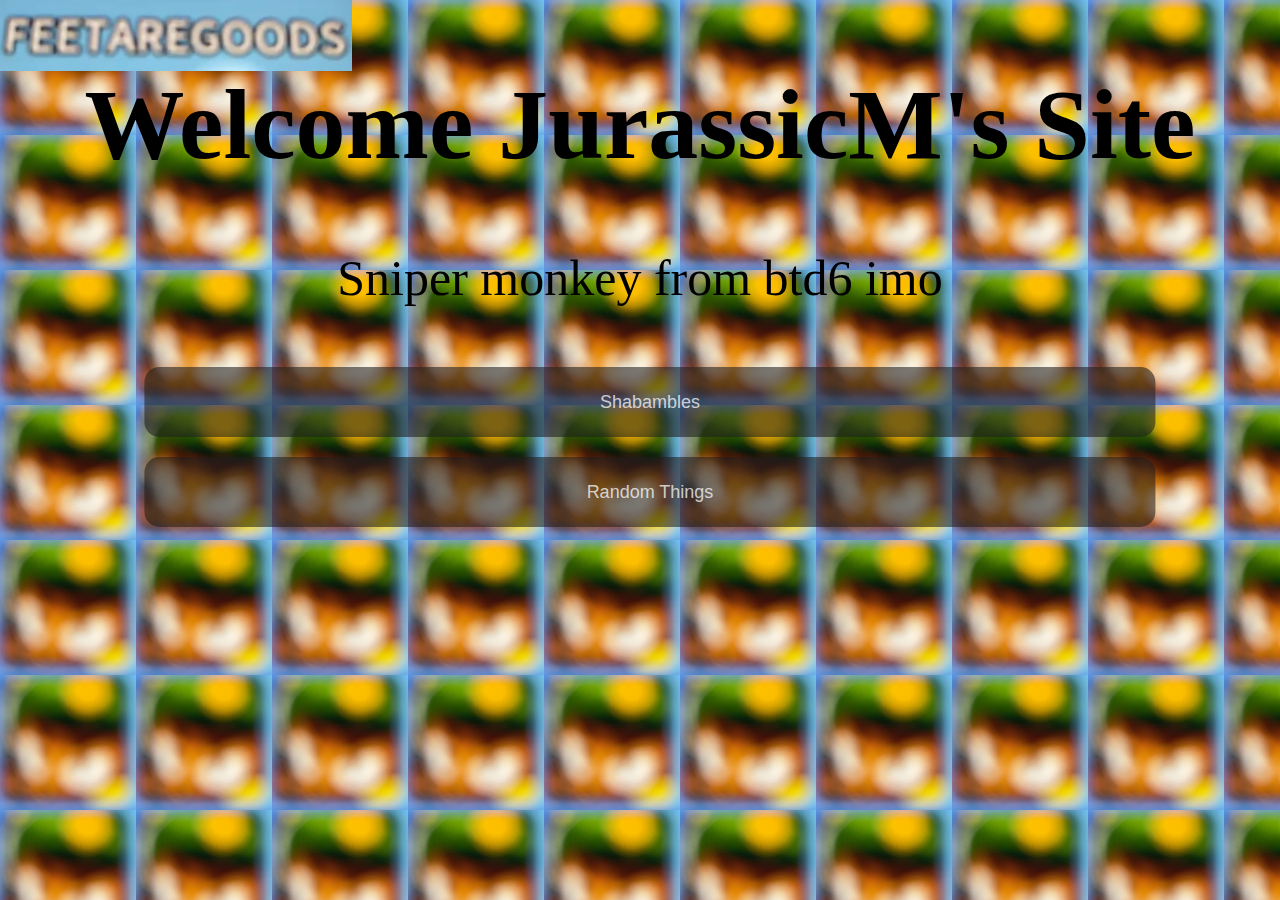
<file: index.html>
<!DOCTYPE html>
<html lang="en">
<meta charset="UTF-8">
       
<title>bananan man land sand</title>
<link rel="icon" type="image/x-icon" href="./sniper.png">
<link rel="stylesheet" href="/style.css">

  <img src="./feet.png" class="leftcorner">
       
  <h1 style="text-align: center;">Welcome JurassicM's Site</h1>                                                                
       
 <p style="text-align: center;">
    Sniper monkey from btd6 imo <br>
 </p>

 <div>
    <a href="./1.html">
    <button class="menuITEMS">Shabambles</button>
    </a>

    <a href="./2.html">
        <button class="menuITEMS">Random Things</button>
    </a>
 </div>

</html>
</file>
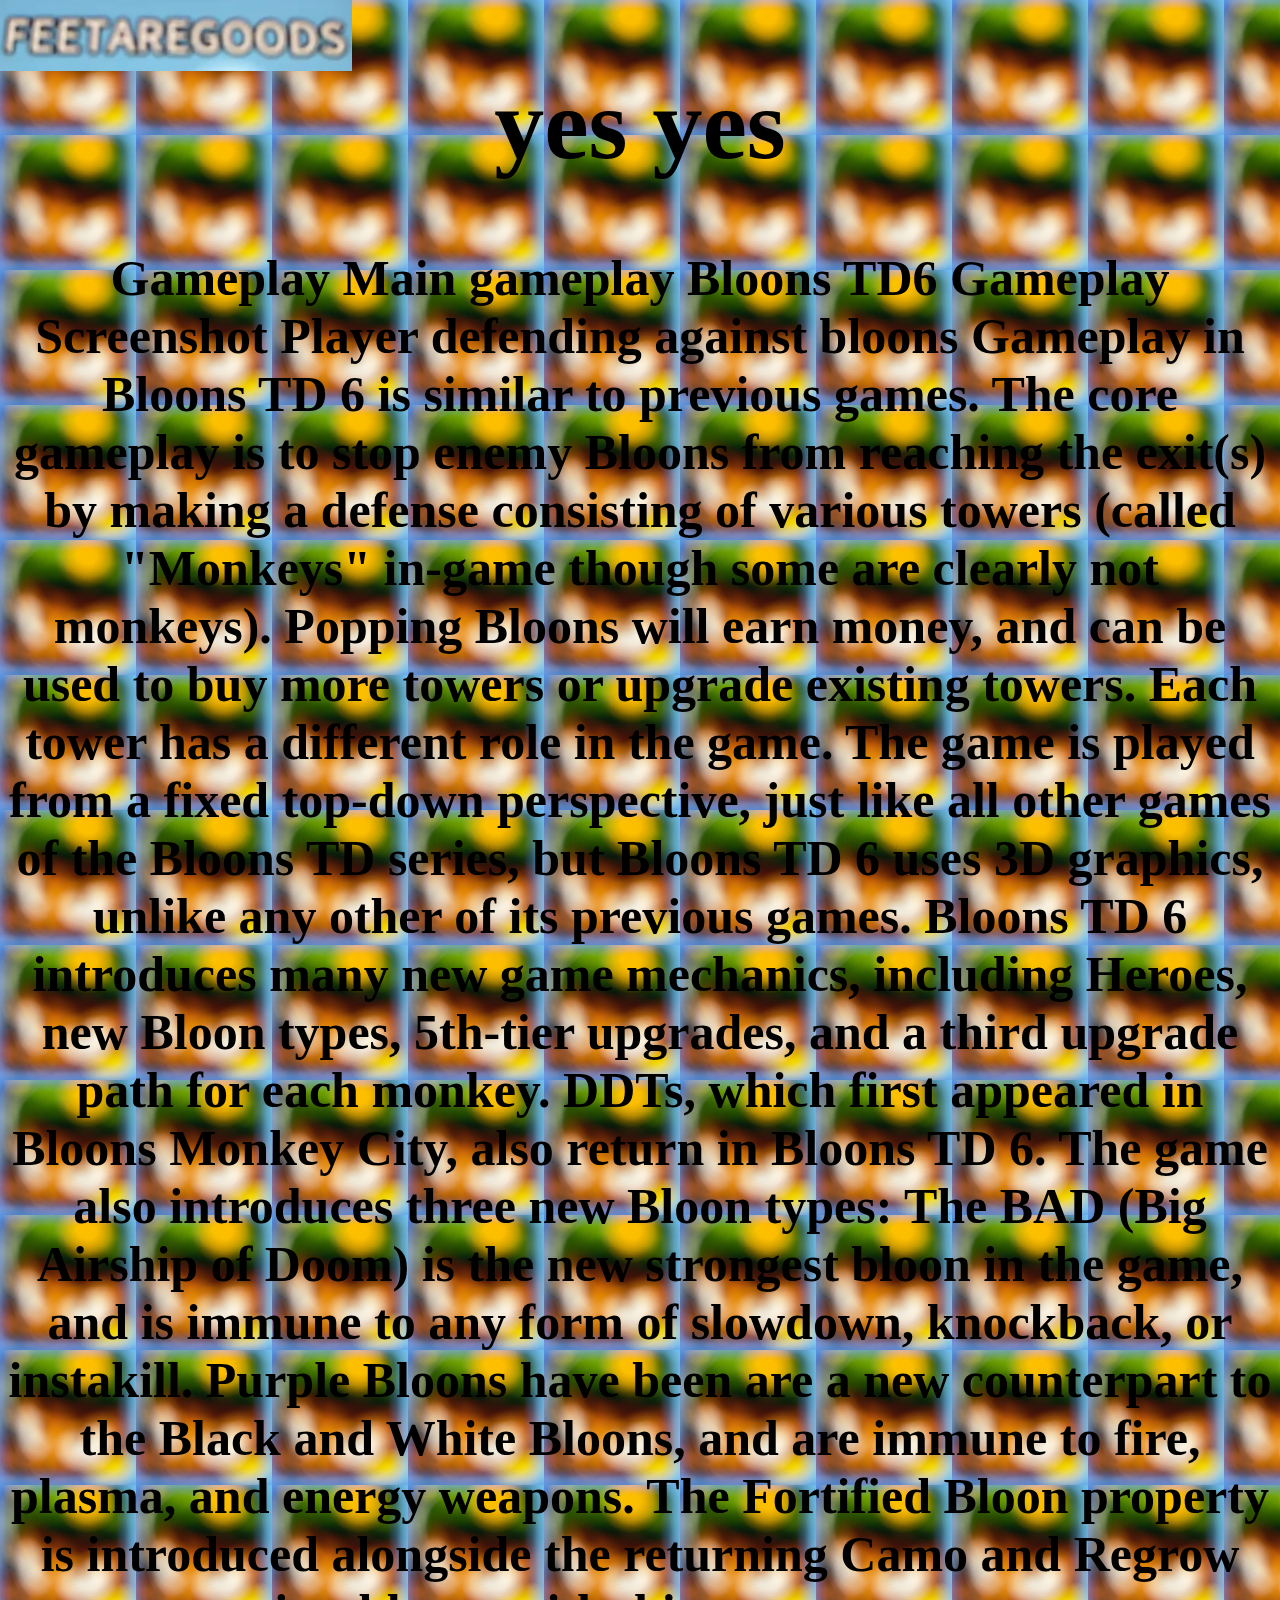
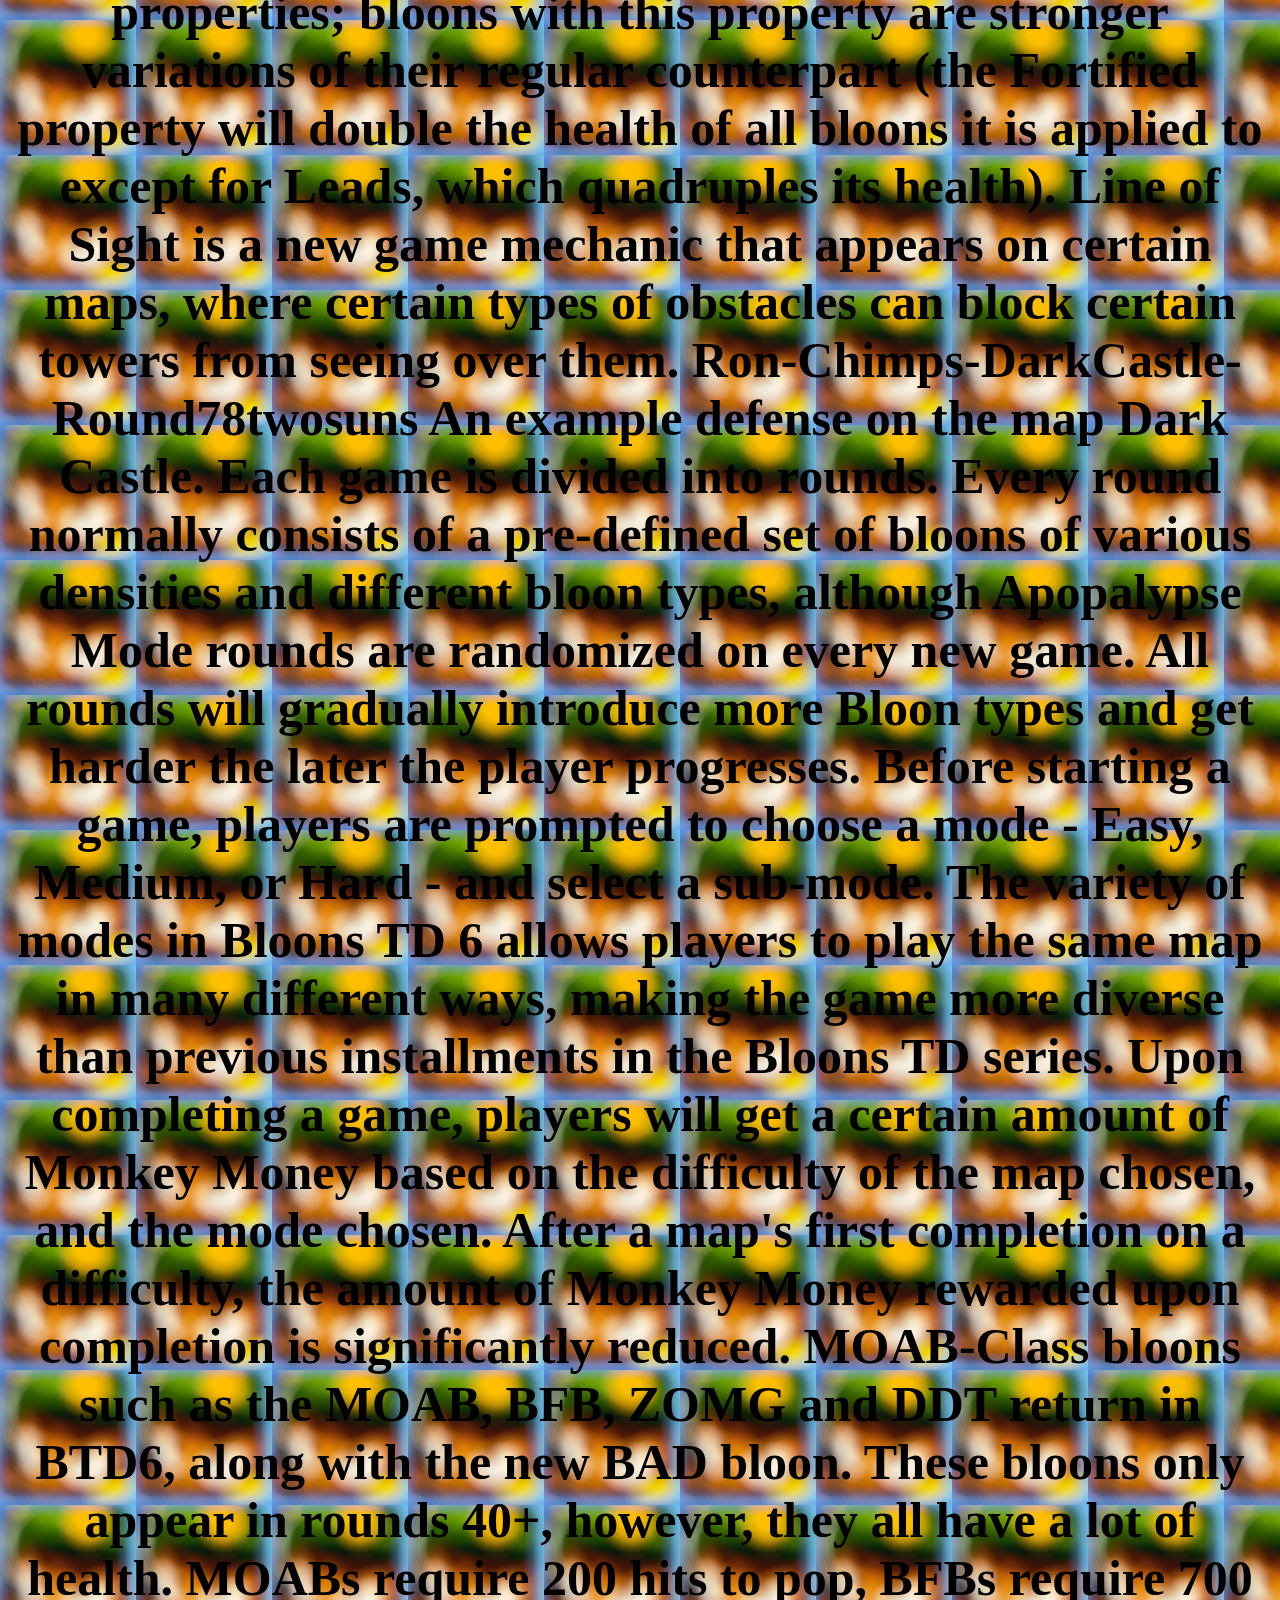
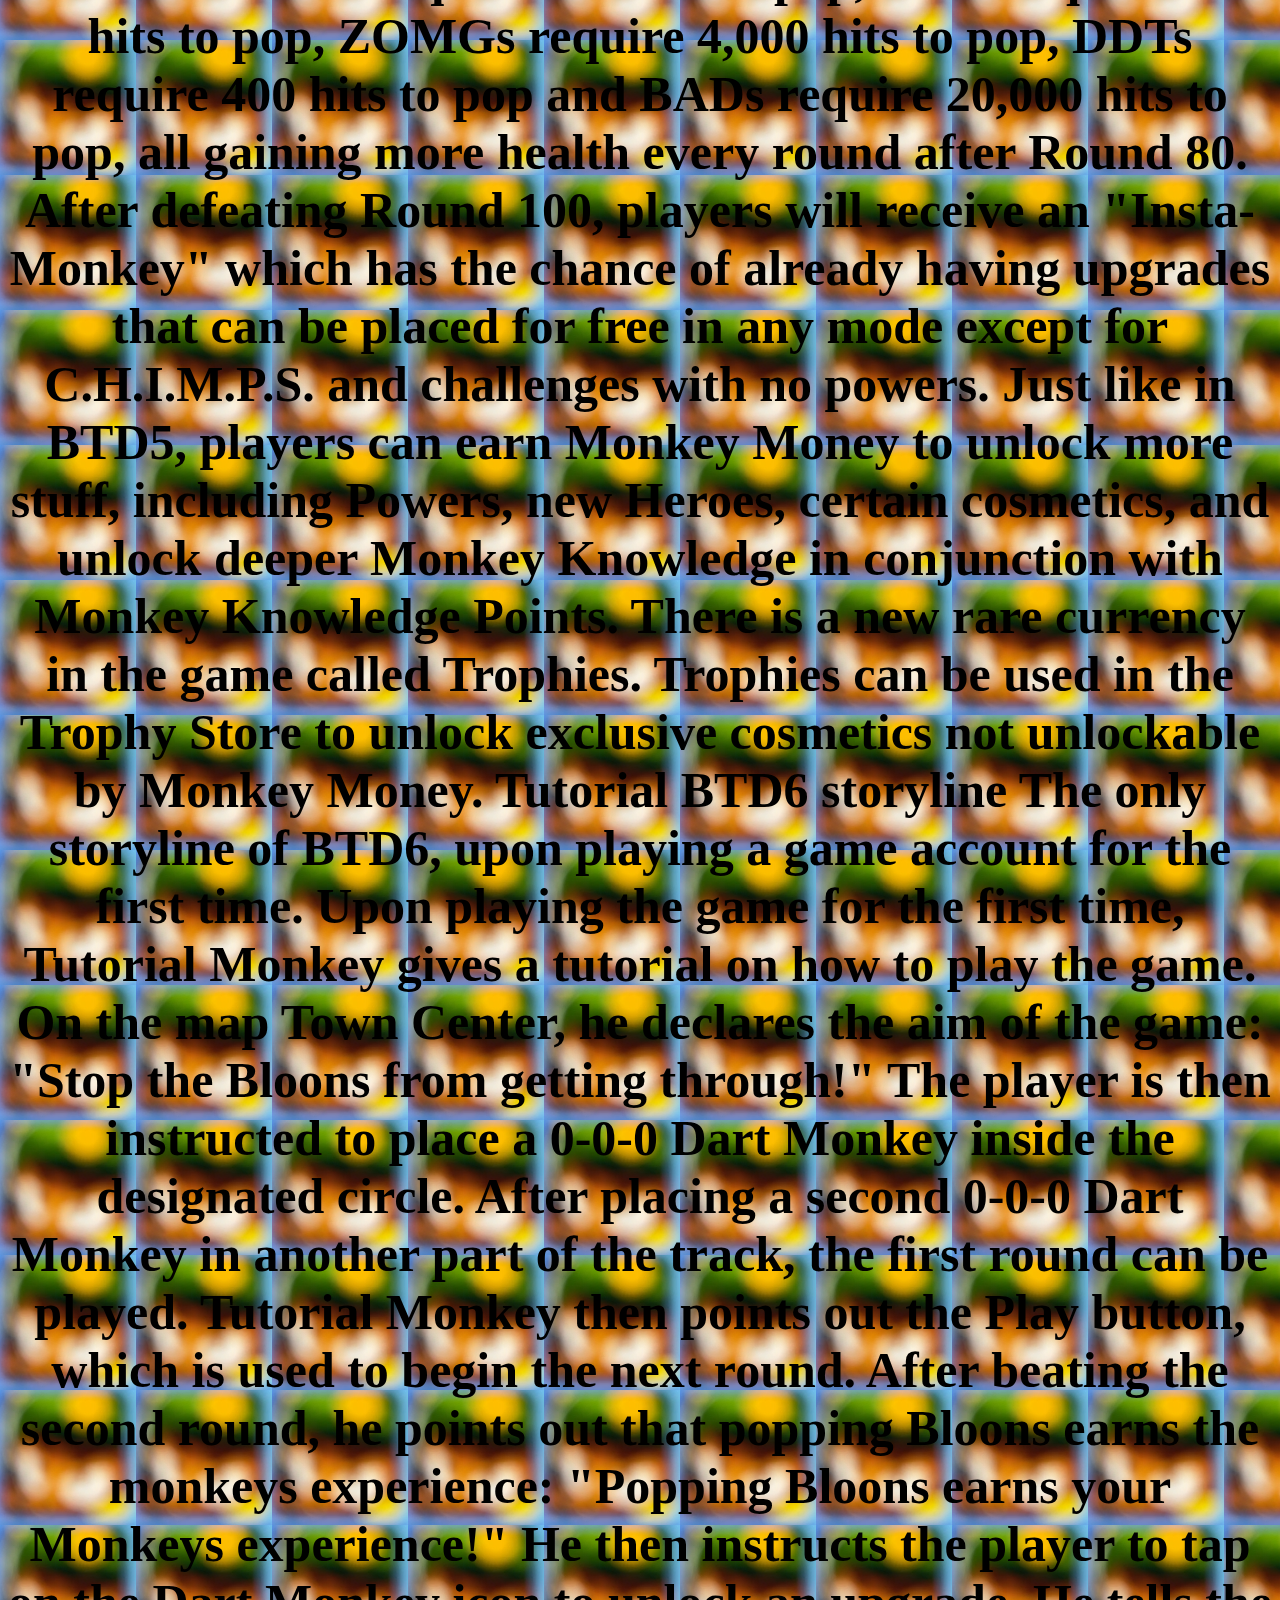
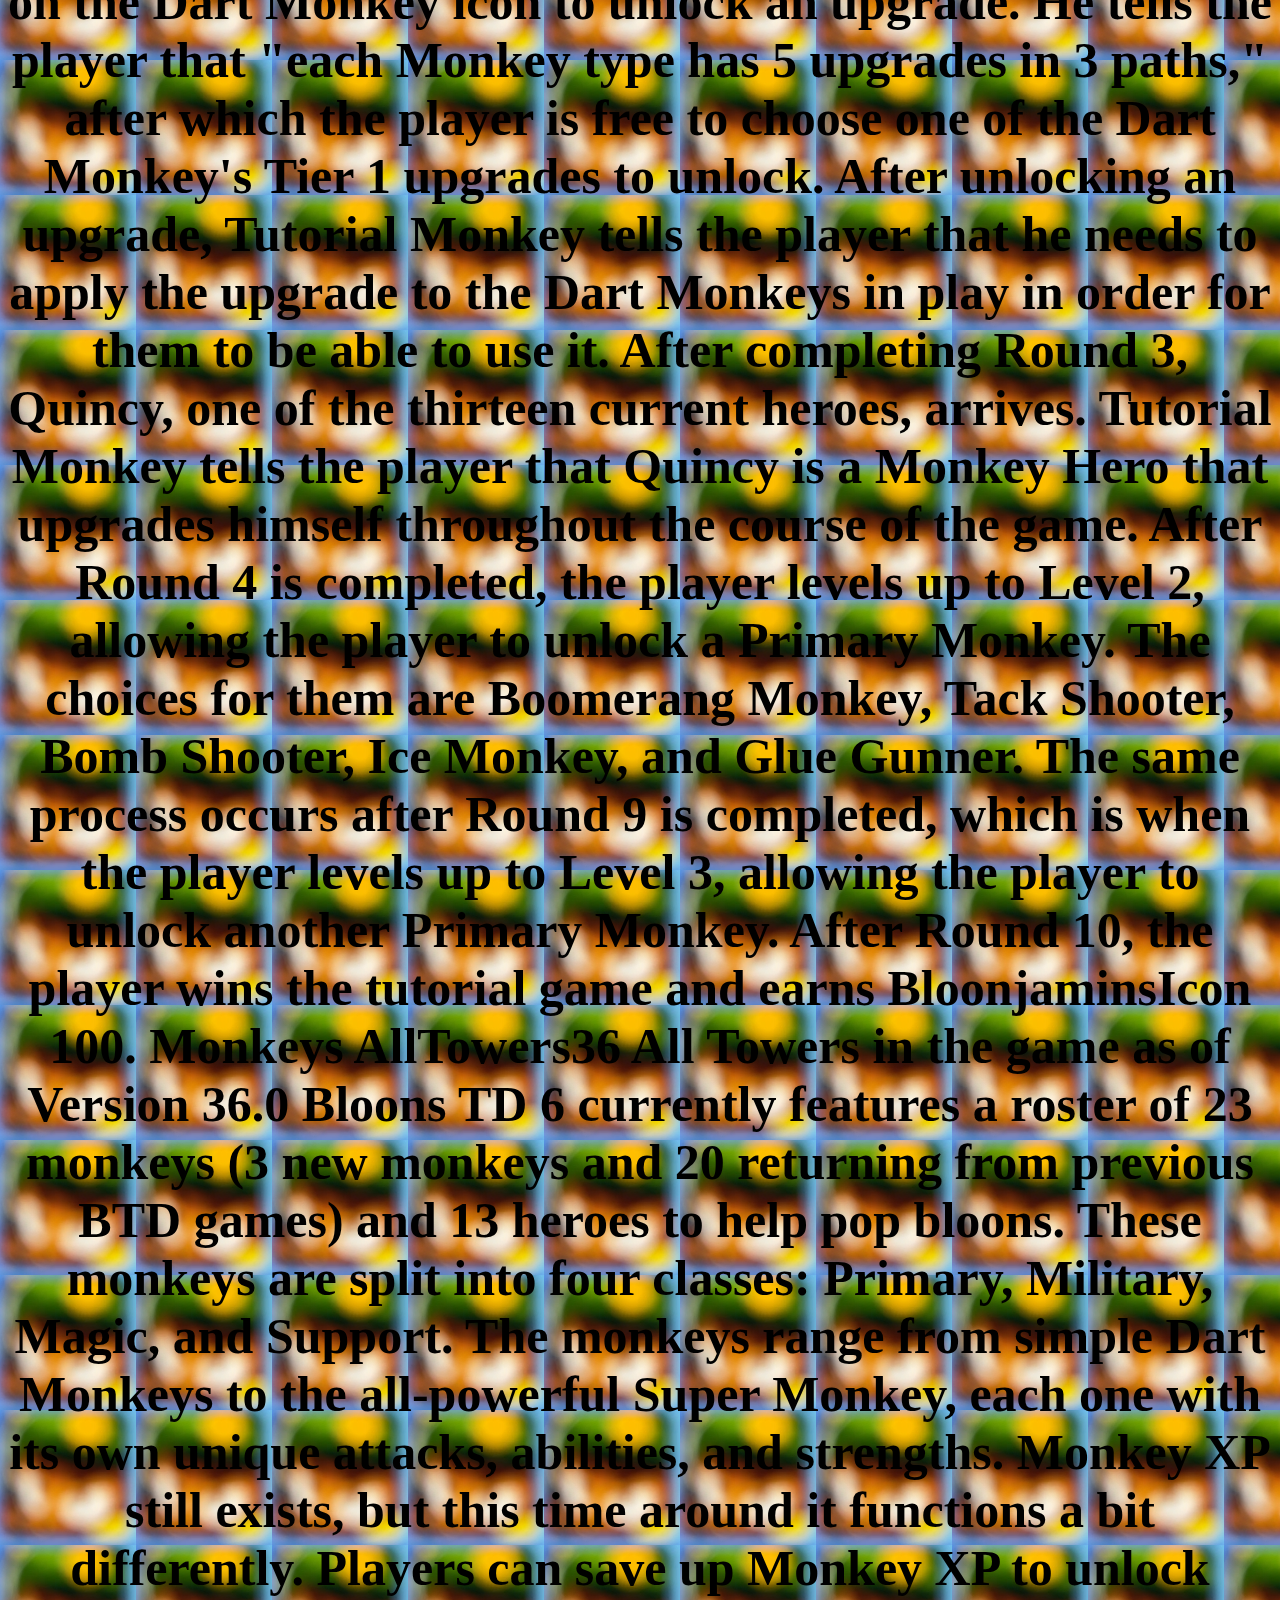
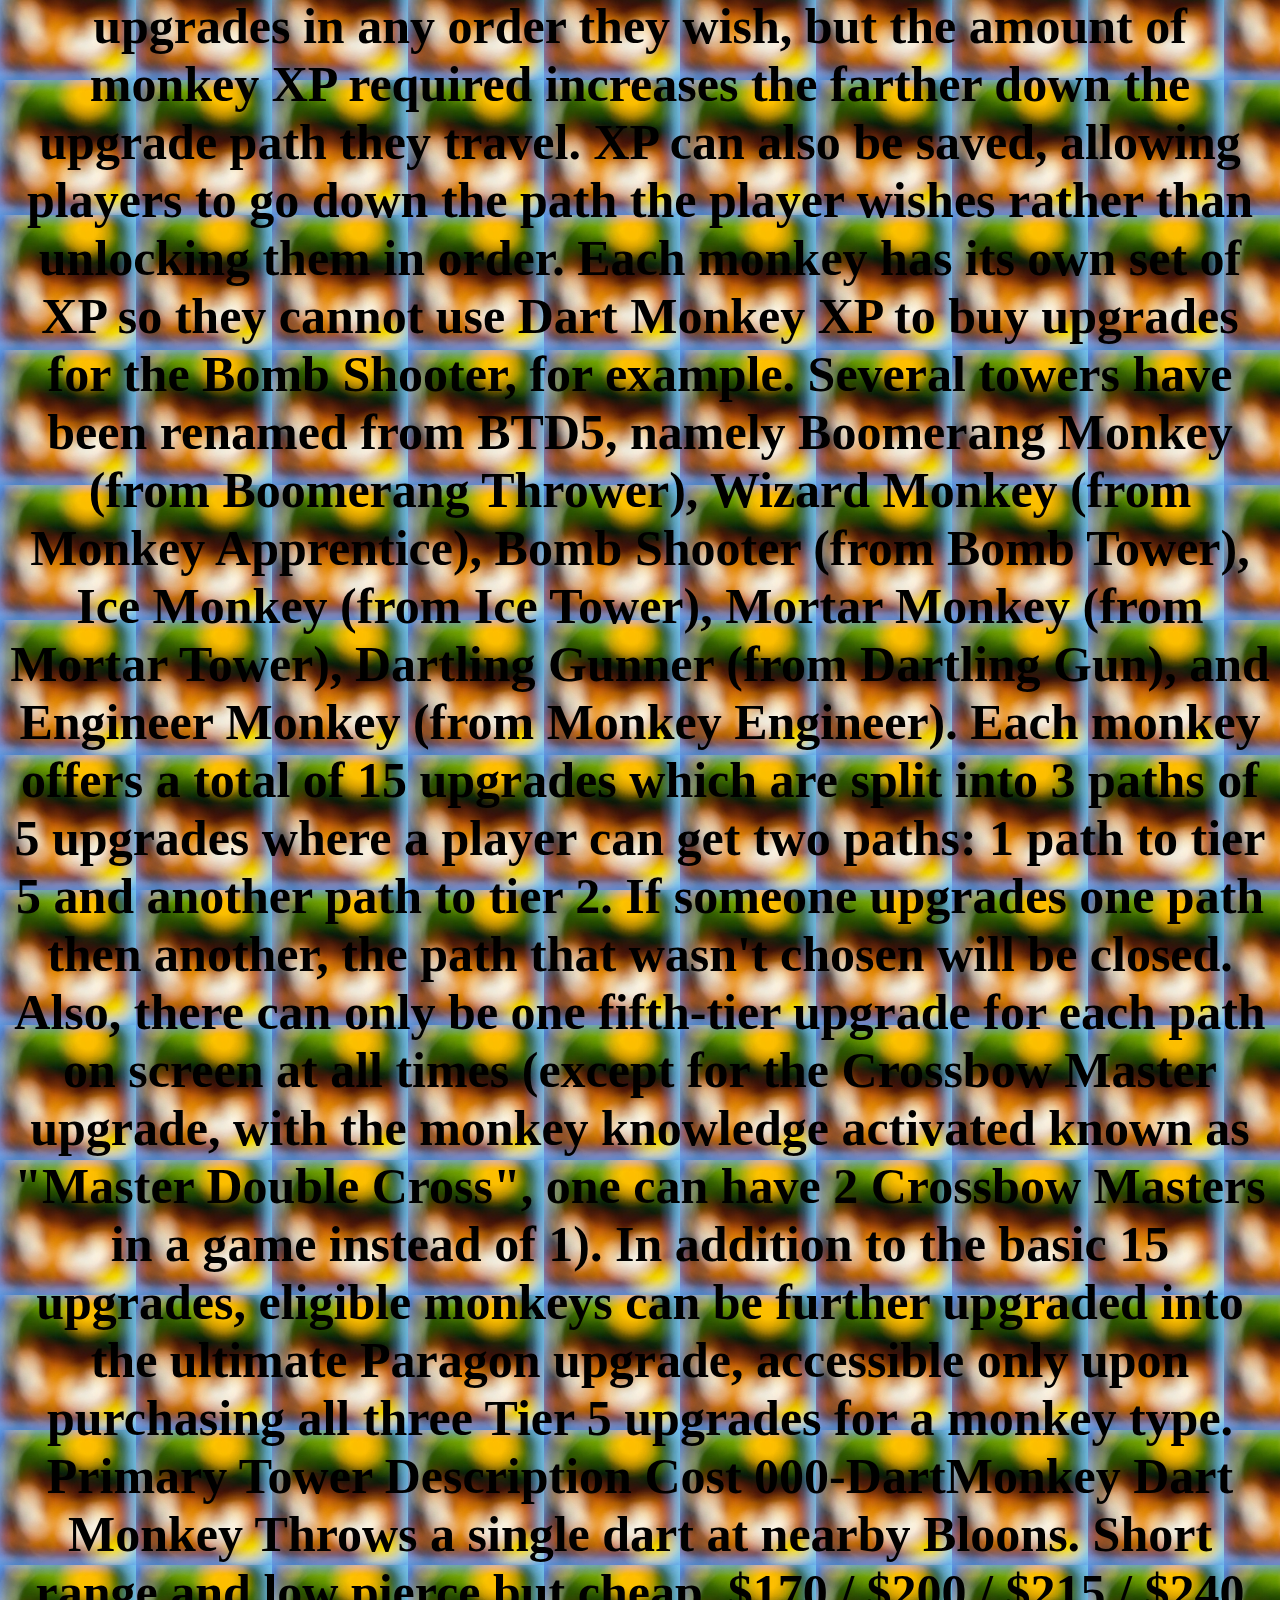
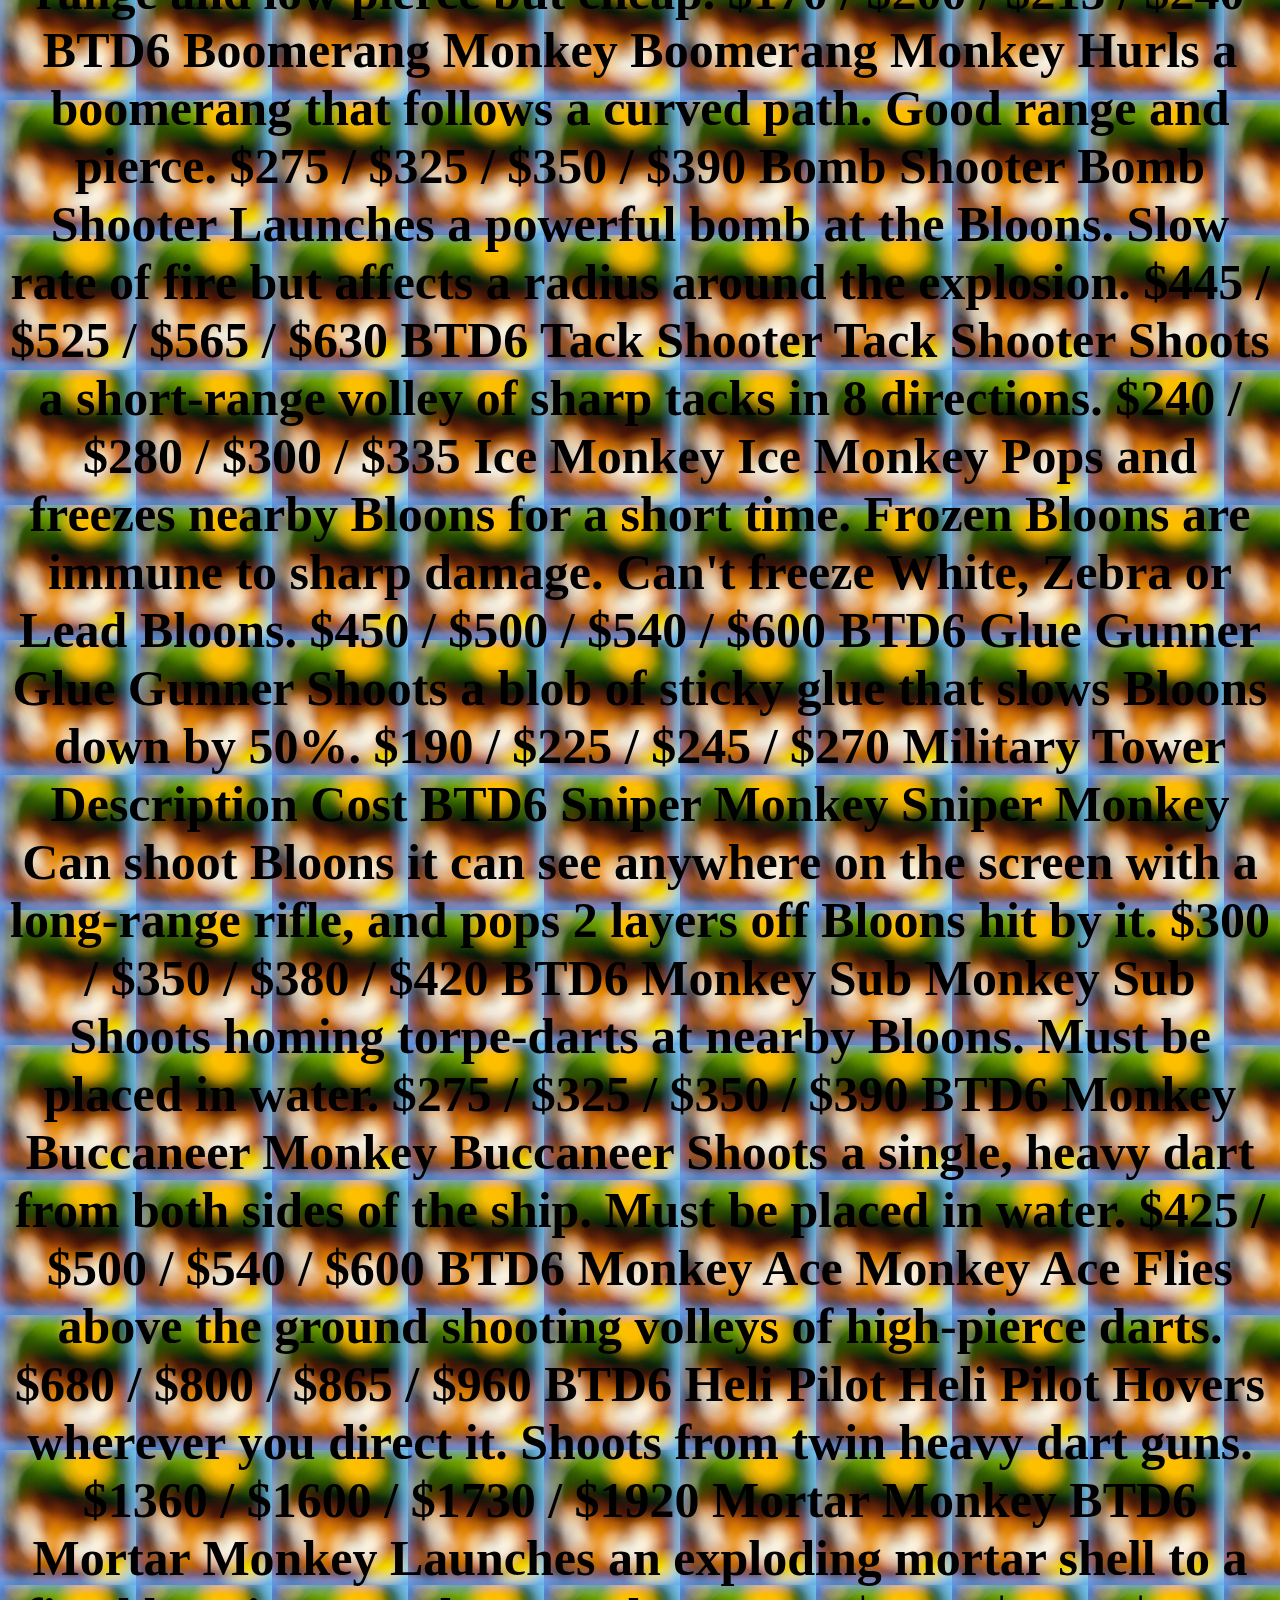
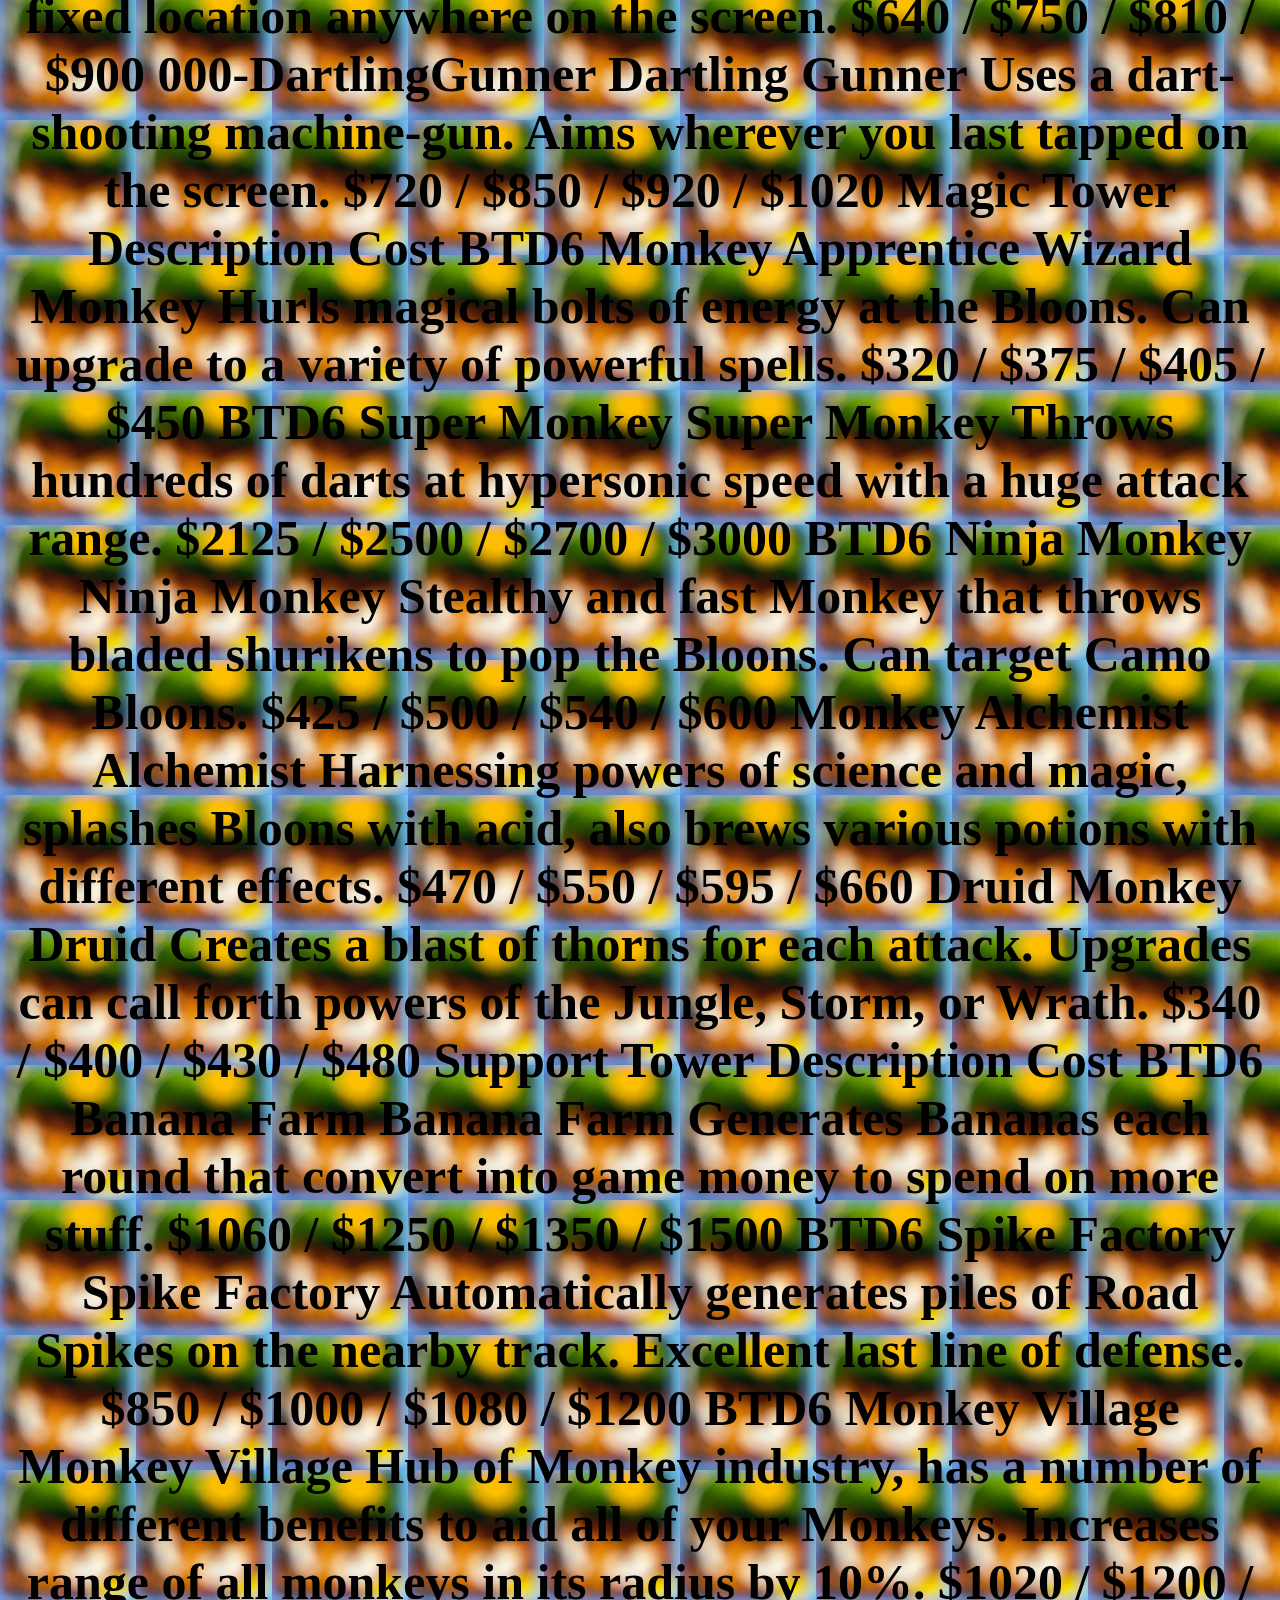
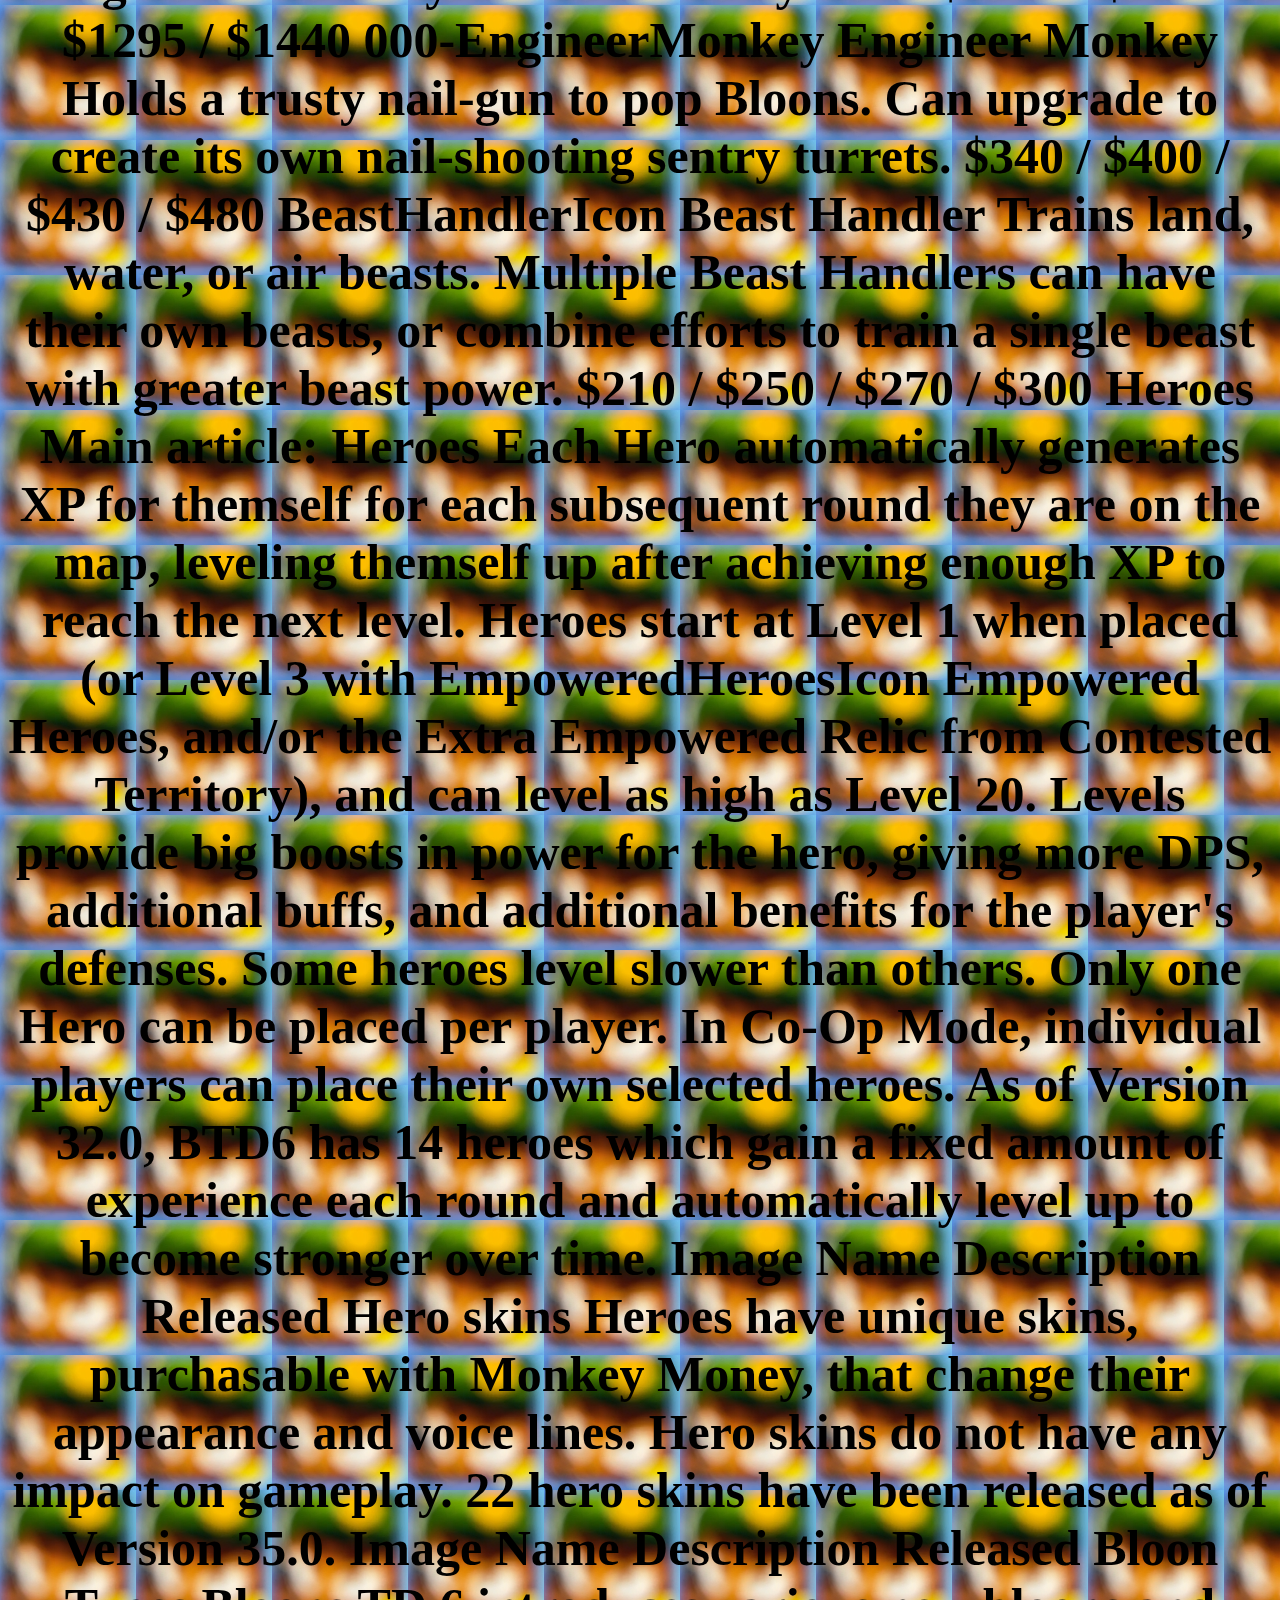
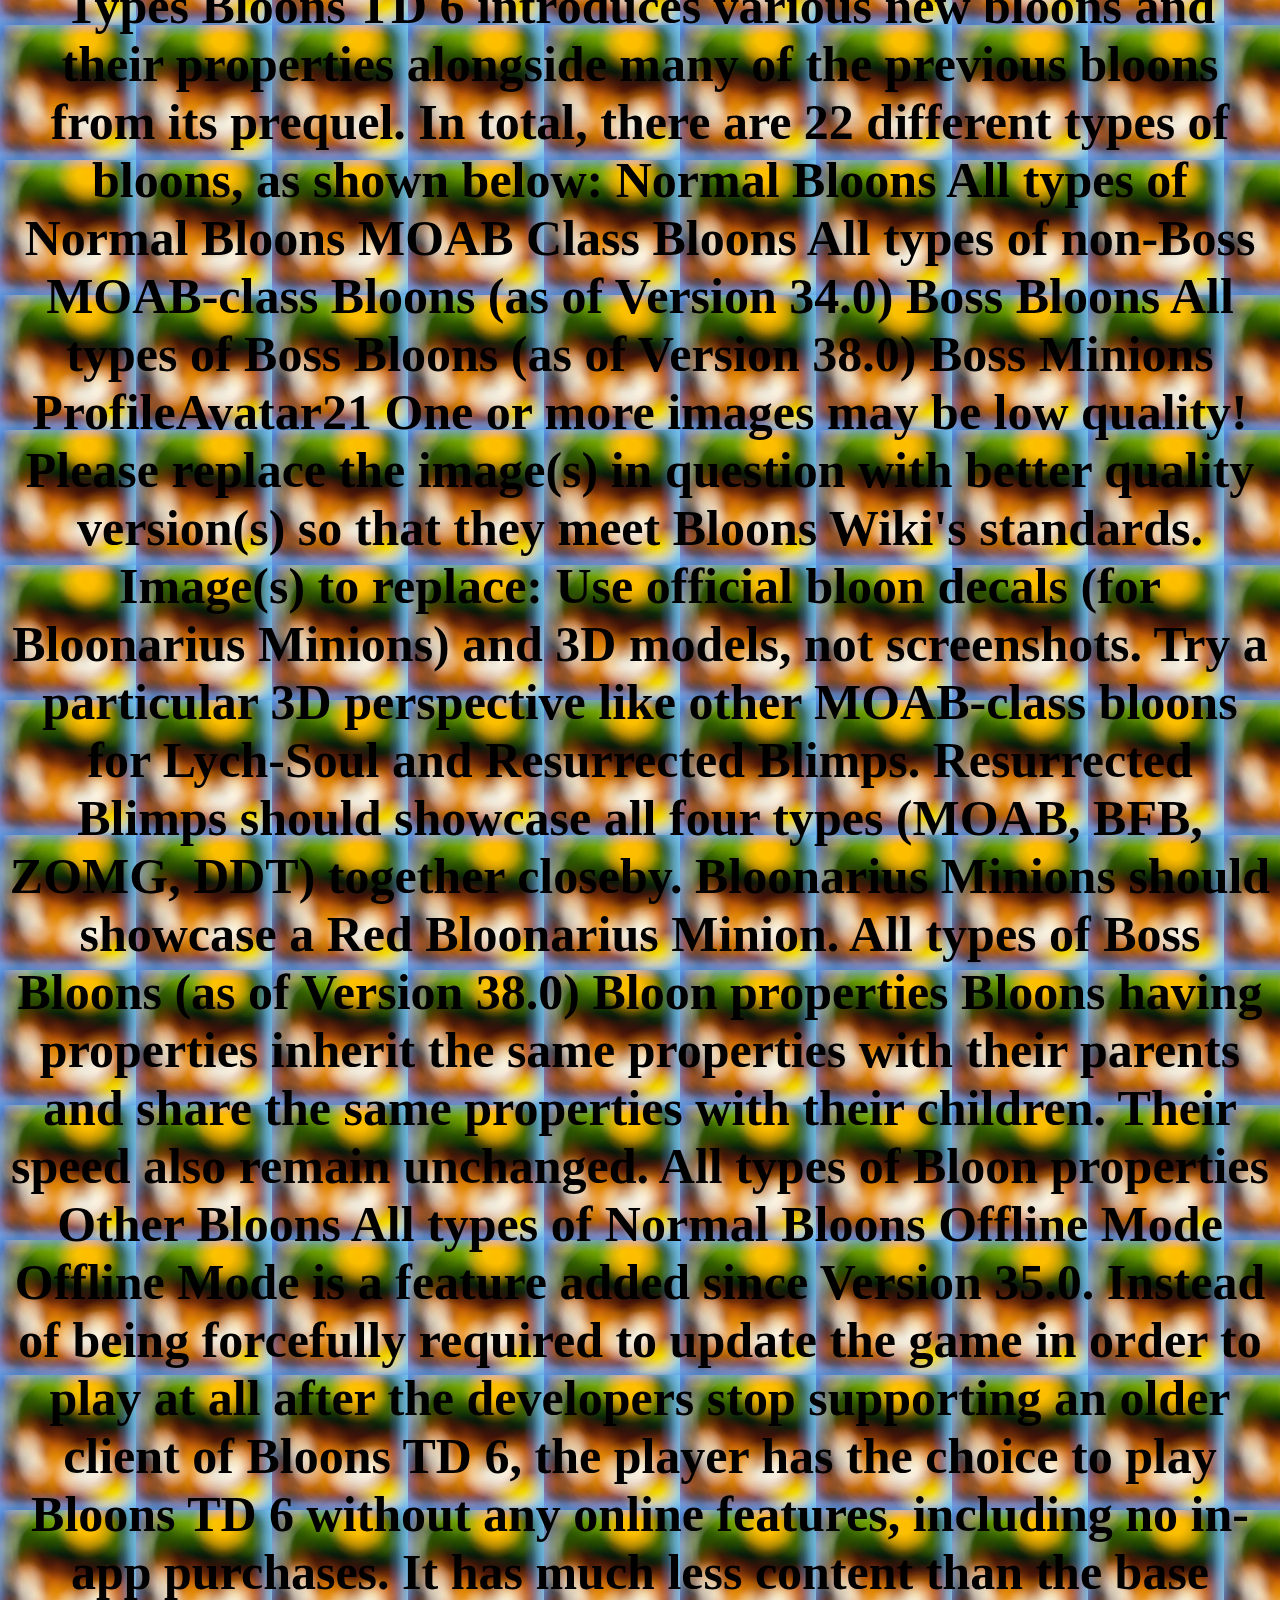
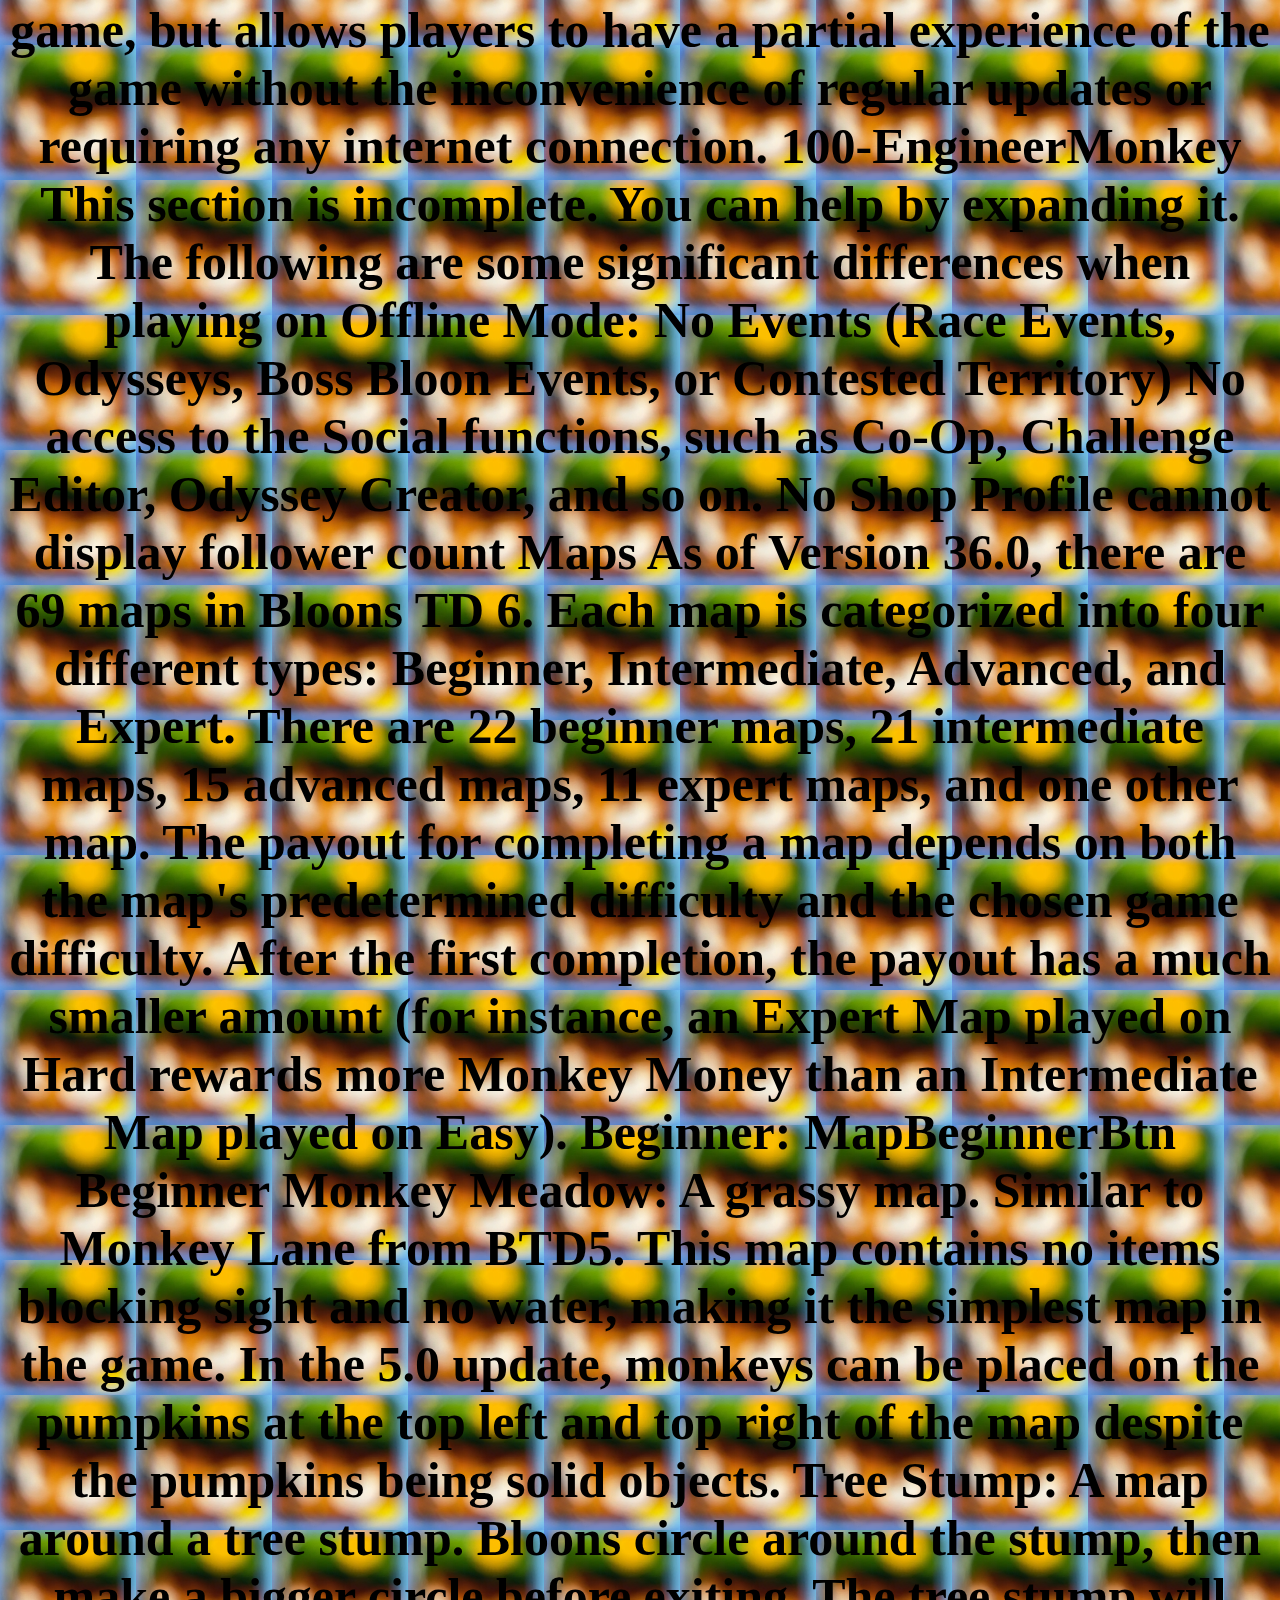
<file: 1.html>
<!DOCTYPE html>
<html lang="en">
<meta charset="UTF-8">
       
<title>bananan man land sand</title>
<link rel="icon" type="image/x-icon" href="./sniper.png">
<link rel="stylesheet" href="/style.css">

  <img src="./feet.png" class="leftcorner">
       
  <h1 style="text-align: center;">yes yes</h1>                                                                
       
 <p style="text-align: center;">
    <b> 
        Gameplay
        Main gameplay
        Bloons TD6 Gameplay Screenshot
        Player defending against bloons
        
        Gameplay in Bloons TD 6 is similar to previous games. The core gameplay is to stop enemy Bloons from reaching the exit(s) by making a defense consisting of various towers (called "Monkeys" in-game though some are clearly not monkeys). Popping Bloons will earn money, and can be used to buy more towers or upgrade existing towers. Each tower has a different role in the game. The game is played from a fixed top-down perspective, just like all other games of the Bloons TD series, but Bloons TD 6 uses 3D graphics, unlike any other of its previous games.
        
        Bloons TD 6 introduces many new game mechanics, including Heroes, new Bloon types, 5th-tier upgrades, and a third upgrade path for each monkey. DDTs, which first appeared in Bloons Monkey City, also return in Bloons TD 6. The game also introduces three new Bloon types: The BAD (Big Airship of Doom) is the new strongest bloon in the game, and is immune to any form of slowdown, knockback, or instakill. Purple Bloons have been are a new counterpart to the Black and White Bloons, and are immune to fire, plasma, and energy weapons. The Fortified Bloon property is introduced alongside the returning Camo and Regrow properties; bloons with this property are stronger variations of their regular counterpart (the Fortified property will double the health of all bloons it is applied to except for Leads, which quadruples its health). Line of Sight is a new game mechanic that appears on certain maps, where certain types of obstacles can block certain towers from seeing over them.
        
        Ron-Chimps-DarkCastle-Round78twosuns
        An example defense on the map Dark Castle.
        
        Each game is divided into rounds. Every round normally consists of a pre-defined set of bloons of various densities and different bloon types, although Apopalypse Mode rounds are randomized on every new game. All rounds will gradually introduce more Bloon types and get harder the later the player progresses. Before starting a game, players are prompted to choose a mode - Easy, Medium, or Hard - and select a sub-mode. The variety of modes in Bloons TD 6 allows players to play the same map in many different ways, making the game more diverse than previous installments in the Bloons TD series. Upon completing a game, players will get a certain amount of Monkey Money based on the difficulty of the map chosen, and the mode chosen. After a map's first completion on a difficulty, the amount of Monkey Money rewarded upon completion is significantly reduced.
        
        MOAB-Class bloons such as the MOAB, BFB, ZOMG and DDT return in BTD6, along with the new BAD bloon. These bloons only appear in rounds 40+, however, they all have a lot of health. MOABs require 200 hits to pop, BFBs require 700 hits to pop, ZOMGs require 4,000 hits to pop, DDTs require 400 hits to pop and BADs require 20,000 hits to pop, all gaining more health every round after Round 80. After defeating Round 100, players will receive an "Insta-Monkey" which has the chance of already having upgrades that can be placed for free in any mode except for C.H.I.M.P.S. and challenges with no powers.
        
        Just like in BTD5, players can earn Monkey Money to unlock more stuff, including Powers, new Heroes, certain cosmetics, and unlock deeper Monkey Knowledge in conjunction with Monkey Knowledge Points. There is a new rare currency in the game called Trophies. Trophies can be used in the Trophy Store to unlock exclusive cosmetics not unlockable by Monkey Money.
        
        Tutorial
        BTD6 storyline
        The only storyline of BTD6, upon playing a game account for the first time.
        
        Upon playing the game for the first time, Tutorial Monkey gives a tutorial on how to play the game. On the map Town Center, he declares the aim of the game: "Stop the Bloons from getting through!" The player is then instructed to place a 0-0-0 Dart Monkey inside the designated circle. After placing a second 0-0-0 Dart Monkey in another part of the track, the first round can be played. Tutorial Monkey then points out the Play button, which is used to begin the next round.
        
        After beating the second round, he points out that popping Bloons earns the monkeys experience: "Popping Bloons earns your Monkeys experience!" He then instructs the player to tap on the Dart Monkey icon to unlock an upgrade. He tells the player that "each Monkey type has 5 upgrades in 3 paths," after which the player is free to choose one of the Dart Monkey's Tier 1 upgrades to unlock.
        
        After unlocking an upgrade, Tutorial Monkey tells the player that he needs to apply the upgrade to the Dart Monkeys in play in order for them to be able to use it.
        
        After completing Round 3, Quincy, one of the thirteen current heroes, arrives. Tutorial Monkey tells the player that Quincy is a Monkey Hero that upgrades himself throughout the course of the game.
        
        After Round 4 is completed, the player levels up to Level 2, allowing the player to unlock a Primary Monkey. The choices for them are Boomerang Monkey, Tack Shooter, Bomb Shooter, Ice Monkey, and Glue Gunner. The same process occurs after Round 9 is completed, which is when the player levels up to Level 3, allowing the player to unlock another Primary Monkey.
        
        After Round 10, the player wins the tutorial game and earns BloonjaminsIcon 100.
        
        Monkeys
        AllTowers36
        All Towers in the game as of Version 36.0
        
        Bloons TD 6 currently features a roster of 23 monkeys (3 new monkeys and 20 returning from previous BTD games) and 13 heroes to help pop bloons. These monkeys are split into four classes: Primary, Military, Magic, and Support. The monkeys range from simple Dart Monkeys to the all-powerful Super Monkey, each one with its own unique attacks, abilities, and strengths. Monkey XP still exists, but this time around it functions a bit differently. Players can save up Monkey XP to unlock upgrades in any order they wish, but the amount of monkey XP required increases the farther down the upgrade path they travel. XP can also be saved, allowing players to go down the path the player wishes rather than unlocking them in order. Each monkey has its own set of XP so they cannot use Dart Monkey XP to buy upgrades for the Bomb Shooter, for example. Several towers have been renamed from BTD5, namely Boomerang Monkey (from Boomerang Thrower), Wizard Monkey (from Monkey Apprentice), Bomb Shooter (from Bomb Tower), Ice Monkey (from Ice Tower), Mortar Monkey (from Mortar Tower), Dartling Gunner (from Dartling Gun), and Engineer Monkey (from Monkey Engineer).
        
        Each monkey offers a total of 15 upgrades which are split into 3 paths of 5 upgrades where a player can get two paths: 1 path to tier 5 and another path to tier 2. If someone upgrades one path then another, the path that wasn't chosen will be closed. Also, there can only be one fifth-tier upgrade for each path on screen at all times (except for the Crossbow Master upgrade, with the monkey knowledge activated known as "Master Double Cross", one can have 2 Crossbow Masters in a game instead of 1). In addition to the basic 15 upgrades, eligible monkeys can be further upgraded into the ultimate Paragon upgrade, accessible only upon purchasing all three Tier 5 upgrades for a monkey type.
        
        Primary
        Tower	Description	Cost
        000-DartMonkey
        Dart Monkey	Throws a single dart at nearby Bloons. Short range and low pierce but cheap.	$170 / $200 / $215 / $240
        BTD6 Boomerang Monkey
        Boomerang Monkey	Hurls a boomerang that follows a curved path. Good range and pierce.	$275 / $325 / $350 / $390
        Bomb Shooter
        Bomb Shooter	Launches a powerful bomb at the Bloons. Slow rate of fire but affects a radius around the explosion.	$445 / $525 / $565 / $630
        BTD6 Tack Shooter
        Tack Shooter	Shoots a short-range volley of sharp tacks in 8 directions.	$240 / $280 / $300 / $335
        Ice Monkey
        Ice Monkey	Pops and freezes nearby Bloons for a short time. Frozen Bloons are immune to sharp damage. Can't freeze White, Zebra or Lead Bloons.	$450 / $500 / $540 / $600
        BTD6 Glue Gunner
        Glue Gunner	Shoots a blob of sticky glue that slows Bloons down by 50%.	$190 / $225 / $245 / $270
        Military
        Tower	Description	Cost
        BTD6 Sniper Monkey
        Sniper Monkey	Can shoot Bloons it can see anywhere on the screen with a long-range rifle, and pops 2 layers off Bloons hit by it.	$300 / $350 / $380 / $420
        BTD6 Monkey Sub
        Monkey Sub	Shoots homing torpe-darts at nearby Bloons. Must be placed in water.	$275 / $325 / $350 / $390
        BTD6 Monkey Buccaneer
        Monkey Buccaneer	Shoots a single, heavy dart from both sides of the ship. Must be placed in water.	$425 / $500 / $540 / $600
        BTD6 Monkey Ace
        Monkey Ace	Flies above the ground shooting volleys of high-pierce darts.	$680 / $800 / $865 / $960
        BTD6 Heli Pilot
        Heli Pilot	Hovers wherever you direct it. Shoots from twin heavy dart guns.	$1360 / $1600 / $1730 / $1920
        Mortar Monkey BTD6
        Mortar Monkey	Launches an exploding mortar shell to a fixed location anywhere on the screen.	$640 / $750 / $810 / $900
        000-DartlingGunner
        
        Dartling Gunner	Uses a dart-shooting machine-gun. Aims wherever you last tapped on the screen.	$720 / $850 / $920 / $1020
        Magic
        Tower	Description	Cost
        BTD6 Monkey Apprentice
        Wizard Monkey	Hurls magical bolts of energy at the Bloons. Can upgrade to a variety of powerful spells.	$320 / $375 / $405 / $450
        BTD6 Super Monkey
        Super Monkey	Throws hundreds of darts at hypersonic speed with a huge attack range.	$2125 / $2500 / $2700 / $3000
        BTD6 Ninja Monkey
        Ninja Monkey	Stealthy and fast Monkey that throws bladed shurikens to pop the Bloons. Can target Camo Bloons.	$425 / $500 / $540 / $600
        Monkey Alchemist
        Alchemist	Harnessing powers of science and magic, splashes Bloons with acid, also brews various potions with different effects.	$470 / $550 / $595 / $660
        Druid Monkey
        Druid	Creates a blast of thorns for each attack. Upgrades can call forth powers of the Jungle, Storm, or Wrath.	$340 / $400 / $430 / $480
        Support
        Tower	Description	Cost
        BTD6 Banana Farm
        Banana Farm	Generates Bananas each round that convert into game money to spend on more stuff.	$1060 / $1250 / $1350 / $1500
        BTD6 Spike Factory
        Spike Factory	Automatically generates piles of Road Spikes on the nearby track. Excellent last line of defense.	$850 / $1000 / $1080 / $1200
        BTD6 Monkey Village
        Monkey Village	Hub of Monkey industry, has a number of different benefits to aid all of your Monkeys. Increases range of all monkeys in its radius by 10%.	$1020 / $1200 / $1295 / $1440
        000-EngineerMonkey
        Engineer Monkey	Holds a trusty nail-gun to pop Bloons. Can upgrade to create its own nail-shooting sentry turrets.	$340 / $400 / $430 / $480
        BeastHandlerIcon
        Beast Handler	Trains land, water, or air beasts. Multiple Beast Handlers can have their own beasts, or combine efforts to train a single beast with greater beast power.	$210 / $250 / $270 / $300
        Heroes
        Main article: Heroes
        Each Hero automatically generates XP for themself for each subsequent round they are on the map, leveling themself up after achieving enough XP to reach the next level. Heroes start at Level 1 when placed (or Level 3 with EmpoweredHeroesIcon Empowered Heroes, and/or the Extra Empowered Relic from Contested Territory), and can level as high as Level 20. Levels provide big boosts in power for the hero, giving more DPS, additional buffs, and additional benefits for the player's defenses. Some heroes level slower than others.
        
        Only one Hero can be placed per player. In Co-Op Mode, individual players can place their own selected heroes.
        
        As of Version 32.0, BTD6 has 14 heroes which gain a fixed amount of experience each round and automatically level up to become stronger over time.
        
        Image	Name	Description	Released
        Hero skins
        Heroes have unique skins, purchasable with Monkey Money, that change their appearance and voice lines. Hero skins do not have any impact on gameplay. 22 hero skins have been released as of Version 35.0.
        
        Image	Name	Description	Released
        Bloon Types
        Bloons TD 6 introduces various new bloons and their properties alongside many of the previous bloons from its prequel. In total, there are 22 different types of bloons, as shown below:
        
        Normal Bloons
        All types of Normal Bloons
        
        MOAB Class Bloons
        All types of non-Boss MOAB-class Bloons (as of Version 34.0)
        
        Boss Bloons
        All types of Boss Bloons (as of Version 38.0)
        
        Boss Minions
        ProfileAvatar21	One or more images may be low quality!
        Please replace the image(s) in question with better quality version(s) so that they meet Bloons Wiki's standards.
        Image(s) to replace: Use official bloon decals (for Bloonarius Minions) and 3D models, not screenshots. Try a particular 3D perspective like other MOAB-class bloons for Lych-Soul and Resurrected Blimps. Resurrected Blimps should showcase all four types (MOAB, BFB, ZOMG, DDT) together closeby. Bloonarius Minions should showcase a Red Bloonarius Minion.
        
        All types of Boss Bloons (as of Version 38.0)
        
        Bloon properties
        Bloons having properties inherit the same properties with their parents and share the same properties with their children. Their speed also remain unchanged.
        
        All types of Bloon properties
        
        Other Bloons
        All types of Normal Bloons
        
        Offline Mode
        Offline Mode is a feature added since Version 35.0. Instead of being forcefully required to update the game in order to play at all after the developers stop supporting an older client of Bloons TD 6, the player has the choice to play Bloons TD 6 without any online features, including no in-app purchases. It has much less content than the base game, but allows players to have a partial experience of the game without the inconvenience of regular updates or requiring any internet connection.
        
        
        100-EngineerMonkey	This section is incomplete. You can help by expanding it.
        The following are some significant differences when playing on Offline Mode:
        
        No Events (Race Events, Odysseys, Boss Bloon Events, or Contested Territory)
        No access to the Social functions, such as Co-Op, Challenge Editor, Odyssey Creator, and so on.
        No Shop
        Profile cannot display follower count
        Maps
        As of Version 36.0, there are 69 maps in Bloons TD 6. Each map is categorized into four different types: Beginner, Intermediate, Advanced, and Expert. There are 22 beginner maps, 21 intermediate maps, 15 advanced maps, 11 expert maps, and one other map. The payout for completing a map depends on both the map's predetermined difficulty and the chosen game difficulty. After the first completion, the payout has a much smaller amount (for instance, an Expert Map played on Hard rewards more Monkey Money than an Intermediate Map played on Easy).
        
        Beginner:
        MapBeginnerBtn
        Beginner
        
        Monkey Meadow: A grassy map. Similar to Monkey Lane from BTD5. This map contains no items blocking sight and no water, making it the simplest map in the game. In the 5.0 update, monkeys can be placed on the pumpkins at the top left and top right of the map despite the pumpkins being solid objects.
        Tree Stump: A map around a tree stump. Bloons circle around the stump, then make a bigger circle before exiting. The tree stump will block the sight of towers, but towers on the stump have no restrictions. Similar to Park Path from BTD5. The axe in the log can be tapped to make it wiggle and the mushrooms can be tapped to make it glow and wiggle.
        Town Center: A grassy map with a Bloons Monkey City vibe. Water lines the top left of the map, but is often too small and too far from the track to be useful unless using the Advanced Intel upgrade for the Monkey Sub. An additional option is to use Merchantmen as they generate money regardless of sight. There are crates near the building on the right that can be used for water towers before update 2.0.0. The buildings and the windmill are sight obstacles. This is the map featured in the tutorial of the game.
        Middle of the Road: Set in the middle of a Wild West settlement is a road with wonky lanes. Despite this, the bloons loop in a single lane.
        One Two Tree: Snow-filled farm landscape with pine trees and snowmen in each plot. They marked with tower categories that buff the towers part of the category marked. The trees and snowmen will be removed one by one every few rounds. It means the line-of-sight blocker will be disappeared, and more space will be also provided.
        Scrapyard: A map filled with rusted machinery and scraps. This map contains no water, but the junk blocks sight. The Bloons take a winding path through the scrapyard. There is a compressor that can be activated to crush and stun Bloons. It has a cooldown of 60 seconds.
        The Cabin: A dark and muddy map which is centered in the middle of a forest. This map features a relatively short winding path with a car that can be removed and a cabin. There's also a foggy atmosphere. Both the car and the house, along with all the trees, block placement and obscure line of sight.
        Resort: A beach resort with a multi-rectangular path made of brick. Between the inside of the middle rectangle and the outside of the small square is a small swimming pool where water towers can be placed into. Taking in place on a beach resort, there are many items on the map. There are two red umbrellas to the right that can be opened or closed when clicked on. In the middle there are two lounge chairs and in between them a table that has a pink cocktail on it and a plate of bananas. To the right there's a pool in which water-based towers can be placed. All land-based towers can be placed anywhere except directly on the brown brick-layered bloon track, on the table, on where the bottom-left palm tree is, or on top of the umbrella stands. The umbrellas and the palm tree at the bottom left function as line of sight blockers so it's best not to place towers around them.
        Skates: A map set on top of a frozen lake. Bloons travel across the lake in a series of three loops. The map features a large hole in the ice where water-based towers can be placed, as well as a group of cottages that can be removed to reveal a second hole in the ice for more water towers.
        Lotus Island: An island in the middle of the sea, which has a few lotus plants and the remains of some sort of stone building. The Bloons travel around the perimeter of the island.
        Candy Falls: A candy-filled map with a chocolate river flowing down the middle where water monkeys can be placed. The map is based on Willy Wonka's Chocolate Factory.
        Winter Park: A snow-filled park area with a small fountain in the middle where water monkeys can be placed.
        Carved: A track that resembles a Jack-O-Lantern.
        Park Path: A clean, nice environmental, long and curvy track with water in a stream, returning from BTD 5. Sort of resembles a spiral.
        Alpine Run: A snowy map based off of a ski lift.
        Frozen Over: An icy themed map kind of resembling Ice Flow from BTD5. The map features many triangles with lots of room for water towers.
        In the Loop: An autumn-themed map. Bloons follow a square that has loops on 3 of its corners. There is water in the upper right loop. The trees and tools on this map can block a monkey's line of sight.
        Cubism: An abstract art map. Bloons go around the triangles and quadrilaterals. There is water in the lower right corner and in one of the triangles, allowing for water towers to be placed on this map. This map features two storm drains that do not affect gameplay.
        Four Circles: A sprint track map. Bloons go around four circles. The top left and bottom right circles are each half water. This map uniquely features a timer near the bottom right that counts minutes and seconds. It blocks monkeys' lines of sight as well.
        Hedge: A grassy garden map. Bloons go around the hedges. There is a statue in the middle of a Dart Monkey. Hedges along the track block monkeys' lines of sight, and cannot be removed. If the Dart Monkey statue is tapped, it rotates 90 degrees.
        End of the Road: A desert road map. Bloons follow a horizontal road with two curves and then go back where they came from. There is water near the end of the road, allowing for water towers to be placed. The cacti on this map can also block monkeys' lines of sight although this doesn't practically affect gameplay.
        Logs: A swamp-like map. The bloons follow a vertical checkerboard path and then follow a horizontal one, going under numerous logs. The middle square of the checkerboard-like pattern is water instead of land, allowing water towers to be used on this map. Monkeys cannot see through the logs on this map.
        
        ThinkingMonkeyIcon	What is with all those "TBA" marks?
        Temporary fillers such as "TBA", "???", and filler images are used for content that is yet to be added, for layout purposes. Please help by replacing them with useful content, if you can.
        Intermediate:
        MapIntermediateBtn
        Intermediate
        
        Polyphemus: TBA
        Covered Garden: A map sets in garden with sliding glass panels. They cover almost 3/4 space of garden, and can protect players to allocate, upgrade, and even interact any towers. However, all monkeys can attack normally. Every end of each round, a transparent sheet will be moved following anti-clockwise direction.
        Quarry: Set in a quarry of what appears to be made of mostly marble, the bloons move from the top to the bottom in a zigzag downstream in a stone-and-river track. Bloons move faster when moving in the river rapids but move at normal speeds on the stone track. There is a lane exclusively for MOAB-class bloons that is slightly shorter, coming from the right side instead of left.
        Quiet Street: A map that features a mini-roundabout in a snowy neighborhood. Bloons take multiple entrances from the top and bottom of the map, on the left side. Small bloons stay on the sidewalk, while MOAB-class take the road. Hedges on the left block most towers from seeing the entrances. A tree blocks the center of the roundabout, but towers can be placed in the nearby snow at the foot of it. There is a frozen pond near each entrance which can be turned into usable water terrain for $500, and multiple parked cars on the edge of the mini-roundabout that can be moved for $250 each.
        Bloonarius Prime: Set in a dank swamp, it appears to be the home of Bloonarius the Inflator. Bloons begin from the top-left entrance and naturally move towards its respective exit. On prime number rounds starting from Round 3, swamp holes will open, diverting bloons towards the shorter, less obvious lane.
        Balance: A grassy area featuring a large circle in the middle, which has been split in half. Bloons travel across the green path, and two small pools of water are present in the bottom half.
        Encrypted: A Halloween-themed map with multiple Bloon entrances. It takes place within a temple. The walls of the temple serve as line-of-sight obstructions. Outside the temple, there is a graveyard where towers of all kinds may be placed. Water-based towers may be placed on the waterlogged graves. Within the temple, there is a spot where towers of all kinds (except water-based ones) may be placed. Adjacent to the spot in the center, there are 4 pedestals covered by debris. The debris may be removed for $250 per pedestal. Each pedestal can only hold 2 towers that are within the specific tower type assigned to the individual pedestal. From left to right, top to bottom, the pedestals may house Magic, Support, Primary, and Military towers. Ninja Kiwi has stated that there is a secret hidden within the map; however, at the time of writing this the secret has yet to be found.
        Bazaar: The second community-designed map added to the game, and takes place at a desert marketplace. Many line of sight obstacles such as the trees and central marketplaces appear on the map. Bloons come from alternating lanes from opposite sides. Odd rounds begin from the top-left, while even rounds begin from the bottom-right.
        Adora's Temple: A map that takes place on a temple with several fountains, multiple entrances and exits for Bloons, and layered steps to place towers on.
        Spring Spring: A spring-themed map that features a center island with water surrounding. Bloons travel on two paths, with both paths having the same entrance and exit. There are no sight blockers in a practical sense (rocks around the edge block sight, but not enough to matter).
        KartsNDarts: A map that resembles a race track. The main track starts from the left, underneath the tunnel, around the second loop anticlockwise, around the first loop clockwise, above the tunnel and out through the right exit. There are two sets of hay bales and tires that lie in each circle, these can be removed for $500 each.
        Moon Landing: A map that takes place on the moon. Bloons travel through a path that features three craters, which Bloons spin around in a spiral pattern before leaving. The rims of each crater rise high enough to block line-of-sight from most angles, making Mortar Monkeys ideal.
        Haunted: A map that resembles the outside of a haunted house. Bloons come towards the house and come back to the entrance (resembling trick-or-treating). There are two trees next to the house that can be removed for $500 each.
        Downstream: A map that takes place in a meadow, similar to Monkey Meadow. The bloons take two loops around the track. There is a large stream in the middle of the screen, hence the name. You cannot place towers in the middle of the loops until you clear the rock debris (each for $350). Added in 4.0 update.
        Firing Range: A map that takes place in a firing range. The bloons move back and forth in the firing range itself and come down both sides to the exit. Towers cannot be placed in the sand of the firing range. There is a watchtower in the middle that blocks the vision of monkeys, but it can be removed for $1,000, along with a Ground Zero Bomber cinematic animation. Added in 2.0 update.
        Cracked: A ruined land map. This map features a rock that can be removed for $1,000 but otherwise blocks a monkey's vision. Underneath the rock is a small body of water. Oddly, this map features a sign that can block towers from being placed on it but does not block the monkey's vision.
        Streambed: A map that takes place in a dried-up streambed. There is a moderate-sized body of water near the bottom of the map. A fossilized skull in the middle of the map blocks line-of-sight, but can be removed.
        Chutes: A temple map. Bloons come out starting on the left path, then alternating. There are two monkey statues in the middle, which you can remove for $350 each. Otherwise, they can block the sight of monkeys.
        Rake: A cherry blossom/Japanese sand garden map. Bloons come out of two sides at once and leave in two places. This map contains a small body of water. There is also a statue that can be removed for $1,000, which will block the monkey's sight if not removed. Before the 4.0 update, it used to cost $350 to remove the statue. Oddly, the rake on the top left of the map does not block line of sight but does not count as viable land for placing towers.
        Spice Islands: An island/archipelago map, consisting mostly of water. The palm trees can block a monkey's line of sight but can be removed for $1,000. This map was featured in a teaser to Bloons TD 6.
        
        ThinkingMonkeyIcon	What is with all those "TBA" marks?
        Temporary fillers such as "TBA", "???", and filler images are used for content that is yet to be added, for layout purposes. Please help by replacing them with useful content, if you can.
        Advanced:
        MapAdvancedBtn
        Advanced
        
        Erosion: TBA
        Midnight Mansion: A map set in spooky mansion. There are 2 pathways for bloon navigation from upstairs portals to exit portal in large room at ground floor. There are flame trails which will ignite alternately to block line-of-sight. Additionally, there is little space for big footprint monkeys, players can clear top of drawers to provide the placement for $250 each.
        Sunken Columns: Inspired by Basalt Columns from Bloons TD Battles 2, this rocky terrain map is essentially a less complex version of Ravine, featuring 2 simultaneous entrances with 2 opposing exits. Much of the entire map is embedded by a deep two-hexagon valley that most towers cannot see over, including water towers.
        X Factor: A nature-themed map in the middle of a forest clearing, which has four paths which intersect in an X shape. Between rounds, the Bloons alternate which of the four paths they enter and exit from.
        Mesa: A canyon map with two different pathways. Rocks can be removed for $500 each to place towers on the rock arches.
        Geared: The first community-made map added to the game, it is a gear style map that monkeys spin around on a rotating gear that rotates every round. There are no obstacles on the map. Bloons go around the outer half of the gear.
        Spillway: A toxic waste dump, filled with waste. Four walls block water towers from shooting in the middle, but each can be removed for $2000 per wall.
        Cargo: A car filled lot of pavement with a ton of boats and water nearby to transfer cargo. After round 39, a new path opens up, which only MOAB-class Bloons take, and two trucks that block vision can be removed for $500 each.
        Pat's Pond: A swamp map with a large body of water in the center. Bloons travel on two paths, with the entrance of one being the exit of the other and vice versa. Two sets of trees and rocks can be removed for $500 each.
        Peninsula: A rocky map that has water on three sides with few places to place towers. There are 3 rocks with debris on them, which can be cleaned of debris for $500 each. A large hill is also present that blocks sight. Towers can be placed on patches of grass.
        High Finance: A city/construction map. Bloons will move first in an S-shape and then a U-shape around blocks of the construction area. A small bridge is present in the middle that allows water placement and early placement of towers similar to Cornfield. Each on the individual construction areas counts as sight blockers however they can be built up and towers may be placed on top to see over the other unbuilt areas. The cost to build each block ranges between $350 to $1,500. To build everything on this map it costs $12,550. Added in the 3.0 update.
        Another Brick: A brick wall map. Bloons go around a wall, which counts as a sight blocker. The entire left side is off-limits for placing, but it is possible to remove each palette of bricks for $1,000 each to free up space for Banana Farms, Aces, Heli Pilots, Temples, Alchemists or anything that can bypass the line of sight. Small water puddles are present.
        Off the Coast: A beach map. Bloons come from the water at the bottom to the beach and then go back to the water. This map features a wrecked ship in the water that blocks water towers from being placed on it, and cannot be removed. Land towers, however, can be placed on certain parts of the wreck, such as on the crow's nest and the bow.
        Cornfield: A cornfield map. At the start, the only area where the player can place towers is a small square in the middle. The player may uncover more land by paying to remove the cornfields. The cost to remove a cornfield ranges from $350 to $1,500. It is possible to place towers within the dirt separating the cornfields if positioned correctly.
        Underground: A cave-styled map. The bloons go around two rounded interlocking railroads. There are no objects that block the monkey's vision in a practical sense (rocks along the edges block vision, although this doesn't affect gameplay significantly.)
        
        ThinkingMonkeyIcon	What is with all those "TBA" marks?
        Temporary fillers such as "TBA", "???", and filler images are used for content that is yet to be added, for layout purposes. Please help by replacing them with useful content, if you can.
        Expert:
        MapExpertBtn
        Expert
        
        Dark Dungeons: TBA
        Sanctuary: An ancient-style track where the Bloons travel along vines. Towers can be placed on platforms that move every round.
        Ravine: Same aesthetics as Dark Castle. There are 2 entrances and 4 exits. There are many sight-blocking obstacles that cannot be removed. There is water, but water-based towers are boxed out of track access via the trees, bridges, and ravine walls. The camera is also tilted isometrically.
        Flooded Valley: A map set at a dam. The track appears as though it is single-lane, but instead bloons come from both sides simultaneously and exit from opposite ends. The left-hand side is land that is heavily blocked by the extremely tall dam, while the right-hand side purely consists of water. It is possible to flood the left-hand side of the map.
        Infernal: A map set deep within a volcano. The track consists of two paths made of many small floating stones that interweave in the middle of the map; the entrances of these paths are on the left side of the screen, and the exits are on the right side. There are some small stone islands, two of which have water, on which you can place towers.
        Bloody Puddles: A more difficult version of Muddy Puddles, featuring five paths instead of four to make it more difficult to deter the Bloons. There is also a broken-down jeep stuck in the mud, which can be removed for $1000. However, paying to remove it instead triggers a gag where the Chinook that shows up to remove the jeep breaks down and falls, taking up even more space. After this, the Chinook, jeep, and nearby stones can all be removed for a single purchase of $500.
        Workshop: A map based in a factory setting. Many tables block vision, and the path is very short. After round 39, a new path opens up, which only MOAB-class bloons take. Two machines can be activated for free the first time you use them, with one making the main path longer and the other slowing bloons, and will deactivate after a certain time. However, reactivating them costs a steadily increasing price.
        Quad: A grassy map with four entrances/exits for bloons. Four floral trusses blocking near each entrance/exit can be removed for $1500 each. A pond in the middle allows for the placement of water towers.
        Dark Castle: A castle themed map kind of resembling the map Siege from BTD5. There are four entrances and one exit. Towers can be placed on top of the castle in a small place, but other places will block their sight. There are trees blocking sight of incoming bloons until 1/4 of the map, but these three trees can be removed for $1000.
        Muddy Puddles: A muddy field map. Bloons come out of the four squiggling paths, alternating each round. Puddles are present between some of the paths allowing Buccaneers and Subs to be placed.
        #Ouch: A city or road map. Bloons come out four ways and leave four ways, all at the same time. The water in the middle can be removed for $1,000, but cannot be removed if towers are placed in the water. This map is similar to the Extreme Map Main Street featured in BTD5, albeit with more accessible water and another set of paths. This is also very similar to Phase Crystal in Bloons Monkey City.
        Other:
        Blons: A grassy map with a pond in the lower right quarter. The map has one very short path in the top-left corner forming two sides of a square. According to calculations of hero-leveling rates, Blons is considered an Expert Map within the game. Only accessible in the Challenge Editor.
        Game Modes
        There are a total of 17 different game modes in BTD6, all of which are accessible in different categories of difficulty per map: Easy Difficulty, Medium Difficulty, and Hard Difficulty. To unlock a specific game mode, the previous game mode must be unlocked, starting with the respective Standard Mode of a specific map. The Standard Mode option for all grades of difficulty is unlocked by default for all maps.
        
        Easy:
        ModeSelectEasyBtn
        Easy Difficulty
        
        Start with 200 lives, $650 starting cash, win Rounds 1-40, all towers and upgrades cost 15% less than normal, all bloons move the slowest, at about -9% Medium speed, and the Round 40 MOAB has 66% HP. Deflation sets the required rounds to 31-60.
        
        BlueRoundPlayBtnMedalBronze Standard - On Easy bloons move a little slower, towers and upgrades cost 15% less than normal, and you have 200 lives.
        PrimaryBtnMedalBronze01 Primary Monkeys Only - Only primary monkeys can be used (requires Standard to be completed)
        Deflation IconMedalBronze02 Deflation - Start with a fixed sum of cash, but you can't earn anymore (requires Primary Only to be completed)
        SandboxBtn Sandbox - Test towers and bloons in a safe environment, on Easy Difficulty settings (requires Standard to be completed)
        Medium:
        ModeSelectMediumBtn
        Medium Difficulty
        
        Start with 150 lives, $650 starting cash, win Rounds 1-60, all towers and upgrades cost their normal prices, and all bloons move at standard speed (+10% faster than on Easy).
        
        BlueRoundPlayBtnMedalSilver Standard - On Medium everything is normal, and you have 150 lives.
        MilitaryBtnMedalSilver01 Military Monkeys Only - Only military monkeys can be used (requires Standard to be completed)
        ReverseBtnMedalSilver02 Reverse - Bloons come from the opposite side of the tracks, and the order of Bloon waves in each round are reversed. (requires Standard to be completed)
        ApopalypseBtnMedalSilver03 Apopalypse - Bloon waves progress without stopping (requires Military Only to be completed)
        SandboxBtn Sandbox - Test towers and bloons in a safe environment, on Medium Difficulty settings (requires Reverse to be completed)
        Hard:
        ModeSelectHardBtn
        Hard Difficulty
        
        Start with 100 lives, $650 starting cash, win Rounds 3-80, all towers and upgrades cost +8% more, and all bloons move about +13% faster than on Medium (+25% faster than on Easy). Lives are set to 1 on Impoppable and CHIMPS, both of which also set required rounds to 6-100, and Impoppable increases cost modifiers to +20%.
        
        BlueRoundPlayBtnMedalGold Standard - On Hard, bloons are faster, towers cost more, and you have 100 lives, starting at Round 3.
        MagicBtnMedalGold01 Magic Monkeys Only - Only magic monkeys can be used, heroes allowed (requires Standard to be completed)
        AlternateBloonsBtnMedalGold02 Alternate Bloons Rounds - Bloons have an altered RBE, making it more tricky (requires Standard to be completed)
        DoubleHpMoabsBtnMedalGold03 Double HP MOABs - MOABs have 2x health (requires Magic Monkeys Only to be completed)
        ImpoppableIconBTD6MedalImpoppableRuby Impoppable - Even costlier towers and upgrades, 100 rounds, and 1 life only, starting at Round 6 (requires Alternate Bloons Rounds to be completed)
        HalfMoneyBtnMedalGold04 Half Cash - Earn half cash from popping bloons, end of round bonuses, cash drops, Banana Farms, starting cash, and all other forms of income (requires Double HP MOABs to be completed)
        ClicksBtnMedalImpoppableRuby C.H.I.M.P.S. - Hard mode starting at Round 6 with special rules: No Continues, Hearts Lost, Income, Monkey Knowledge, Powers, and Selling (requires Impoppable to be completed)
        MedalImpoppableHematite Black CHIMPS medal if completed in one sitting (no saves)
        SandboxBtn Sandbox - Test towers and bloons in a safe environment, on Hard Difficulty settings (requires Standard to be completed)
        Map Borders
        Monkey Meadow Black Border
        Black Border Monkey Meadow, with a glistening lustre
        
        Main article: Map Border
        Winning a game on a certain difficulty and specific map earns a medal for that map. Completing all medals for a map with their respective sub-difficulties (3 Easy, 4 Medium, 5 Hard, 2 Impoppable) rewards a special border around the map. Bronze Border requires all 3 Easy badges, Silver Border requires all 4 Medium badges, and Gold Border requires 5 Hard and 2 Impoppable badges.
        
        Depending on the circumstances of winning CHIMPS, the final reward for the map border will differ if all medals are simply collected. If the player wins CHIMPS with game saves, the border becomes golden, as the Red CHIMPS badge is earned. The border is upgraded to a glistening black border if the player wins CHIMPS without game saves, as the Black CHIMPS badge is earned instead.
        
        There are no in-game rewards for obtaining Map Borders, other than displaying the sheer amounts of dedication towards playing the game. However, while there are no statistics that directly display specific maps with Map Borders, the Badges section of the Profile and its arrays of badges shows the total numbers of Map Borders, and thus can be used to predict what maps were completed as such.
        
        Co-Op
        Main article: Co-Op Mode (BTD6)
        Typical CoOp
        Player in Co-Op Mode, featuring multiple heroes and a variety of different towers
        
        Co-Op Mode has been first introduced to BTD6 in Version 11.0. Co-Op can be played with 2-4 players per game. Unlike BTD5, there are a number of maps where space is shared universally among all players, particularly on maps where placeable land is insufficient when divided. Just like in BTD5, players can exchange income with each other along with requesting for income. Divided land can differ across different map formats and customized into different divisions, depending on how the Co-Op game is set.
        
        The player may play in a Quick Match, which allows them to play publicly with any player across the world, or they can create private matches via Create Match and Join Match. Winning a game allows both players to display their Victory Callouts, a series of game statistics, alongside Monkey Money rewards among other currencies and map badges.
        
        Co-Op Mode can be applied to active Boss Bloon Events and two-times-per-week Co-Op Challenges.
        
        Custom Challenges
        Daily Challenge
        Main article: Daily Challenge
        DailyChallengeBtn
        Daily Challenges button
        
        Daily Challenges are daily challenges consisting of a series of rules to complete a game. As the name suggests, Daily Challenges regularly change daily, specifically refreshing a unique challenge every 8:00pm NZST. There are three types of Daily Challenge: Daily Challenges, Advanced Challenges, and Co-Op Challenges.
        
        Daily Challenge: Daily Challenges give a selection of towers and heroes, with limited restrictions to towers and upgrades, and only changes in ending rounds. These are generally only played on Beginner, Intermediate, and Advanced Maps, with a rare chance of "easy" Expert Maps such as Dark Castle. Completing Daily Challenges rewards additional Monkey Money as if playing normally.
        Advanced Challenge: Advanced Challenges modify various rules to fit a specific challenge. Many of these last for a specified amount of rounds (usually 1 round) and contain a series of tower and upgrade restrictions, alongside modifications to bloon health and/or speed, among various other challenge modifiers. Insta-Monkeys cannot be earned from beating Round 100, and XP cannot be generated on Advanced Challenges.
        Co-Op Challenge: Co-Op Challeges run similarly to Daily Challenges in that they add limited rules into gameplay, except in a Co-Op Mode setting. These are generally played on Beginner or Intermediate Maps only. Completing Co-Op Challenges rewards additional Monkey Money as if playing normally. An active Co-Op Challenge is marked by the Quest Monkey buddying with a monkey partner on their smartphones.
        Challenge Editor
        Main article: Challenge Editor
        CreateChallengeIcon
        Challenge Editor button
        
        Challenge Editor is used to make various challenges in BTD6. In Challenge Editor, players can set the map, difficulty, starting cash, lives, rounds, and other special parameters to increase the overall complexity of the challenge. For instance, the health and speed of regular bloons and MOAB-class can be increased or decreased, certain towers and/or upgrades may be restricted, certain quantities of towers may also be restricted, and certain CHIMPS rules (i.e. in this case, Continues, Hearts Lost, Monkey Knowledge, Powers, Selling, but not Income) may be implemented too. Additionally, the player may set all regular bloons to become Regrow and/or Camo.
        
        Players may share their challenge code of their challenge once it is completed without the use of Powers. Players may also send their challenge to Ninja Kiwi once they have successfully completed the challenge, along with indicating their identified difficulty rating (Easy, Medium, Hard, Friday Stinger).
        
        In Version 22.0, a content browser was added in-game along with the ability to like and favorite challenges. Regrow Rate was also added as a new slider option.
        
        Odyssey Creator
        Main article: Odyssey Creator
        300-MonkeyBuccaneer	Not enough images!
        There are not enough images on this page to sufficiently complete this page or section. You can help by uploading some images related to the article's subject(s).
        In particular, this article needs: Odyssey Creator button.
        
        Odyssey Creator is a featured added in Version 26.0, where players can create custom Odysseys. Odyssey Creator is very similar to the Challenge Editor, where players can create their own entire odyssey with a length of 3 maps (easy), 4 maps (medium), or 5 maps (hard). Each map can have its very own separate Bloon modifiers and certain CHIMPS rules and their own starting cash and rounds. On top of this, the player can also adjust the starting lives and max seats and max towers for both Towers and Powers. It is also possible to toggle on or off an Extreme Mode Odyssey.
        
        Content Browser
        WizardLordPhoenixUpgradeIcon	WIP
        This section or article is currently a work in progress (WIP), and therefore under construction. Please bear with us while our editors improve the page.
        The icon for the Content Browser.
        The icon for the Content Browser.
        
        The Content Browser, previously known as the Challenge Browser from Version 22.0 to Version 25.0, is where players can share their custom Challenges and Odysseys online to everyone. The player can search for a specific challenge name or challenge code, along with several filters including time uploaded and including creations made in older versions. There's also a slider for maximum rounds and minimum rounds in a challenge. There are separate browsers for normal Challenges and Odysseys. [...]
        
        Quests
        Main article: Quests (BTD6)
        Patchguider
        Patch, the tour guide for Quests and the main narrator for stories in Quests
        
        Quests are special types of custom challenges that are available regardless of internet connection, including offline mode. Patch, who acts as the tour guide for Quests and narrates the majority of the stories of Quests, is interactable in the main menu of the game. Tapping on her takes you to the Quests menu.
        
        Quests in Bloons TD 6 are the equivalent to Special Missions from BTD5. Many quests provide a storyline to each of them, introducing new in-game lore or advising the player. A variety of categories for Quests are available: Tales, Challenges, and Tutorials. Tales are multi-stage quests that have separate challenges attached in a linear progression. Challenges offer unique challenges for the player, some of which are not at all replicable in Challenge Editor. Tutorials are basic step-by-step guides aimed for a newer player to follow, usually focusing on the basics of a particular hero or strategy style.
        
        Events
        Events btd6
        All Events as of Version 32.2
        
        Five distinct types of events are available: Collection Events (including seasonal and non-seasonal variants), Race Events, Odyssey Mode, Boss Bloon Events, and Contested Territory. Completing them will earn special unique bonuses that can improve on player gameplay in the game. Trophies are a unique currency that is earned by completing Race Events or a full Odyssey on Odyssey Mode. Collection Events earn free Insta-Monkeys based on a lootbox-esque system without paying in-app purchases.
        
        All events except Contested Territory are unlocked once the player reaches at least Level 20. For Contested Territory, at least Level 30 is required.
        
        Collection Event
        Main article: Collection Event
        CollectingEventTotemBtn
        Totem Collection Event, the seasonless variation of Collection Events
        
        Collection Events are events where special lootbox currency can be earned to receive free Insta-monkey boxes with randomized Instas. Tiers of Insta-monkeys and quantity of earned Insta-monkeys increases with higher-tier chests. Collection Events are usually seasoned, normally appearing on special holidays, but are sometimes seasonless with its default theme as Indiana Jones. These events typically last between 7 to 14 days.
        
        To earn lootbox currency, players must win games in standard gameplay, or from certain other events such as Daily Challenges, Odysseys, and Race Events. Every few hours and after completing a featured map, a special icon on top of a map in the Play menu indicates a greater reward on lootbox currency, and it shuffles between each map on the same map difficulty.
        
        Odyssey Mode
        Main article: Odyssey Mode (BTD6)
        The Odyssey Icon.
        The Odyssey Icon.
        
        Odysseys are special multi-game modes where the player progresses through a journey of 3-5 different maps with special rules set in each island, and lives are carry over throughout the adventure. Winning all maps in the journey rewards a bounty of prizes including Trophies, a featured Insta or Power, and a stash of Monkey Money. The player can choose a course between Easy, Medium, and Hard Odysseys, setting them off into a course of challenging maps that share a common theme.
        
        Odysseys typically last between Thursday 8:00pm NZST to Wednesday 8:00pm NZST, and new Odysseys refresh weekly.
        
        Race Event
        Main article: Race Event
        EventRaceIcon
        Race Event
        
        Race Events are weekly events where players can play a pre-defined challenge and attempt to speedrun it as fast as possible. The key difference in Race Events is the option to speed up rounds by sending in the next rounds. If the player completes the entire challenge while still surviving in a single attempt, they will be added to the Race Leaderboard. If the player loses, however, they will have a chance to participate in the Race again with either a BloonjaminsIcon100 fee or waiting every 3 hours until a free race attempt refreshes.
        
        The winners of the race are announced several hours after the Race Event ends. Winners of the race receives prestigious badges plus valuable rewards, including Trophies. The grand winner and runners-up will receive much more valuable rewards, including exclusive badges. Badges do not affect gameplay and are mostly for bragging rights.
        
        Race Events usually last for 5 days, from Friday 8:00pm NZST to Tuesday 3:30pm NZST, and new Races refresh weekly.
        
        Boss Bloon Event
        Main article: Boss Bloon Event (BTD6)
        BloonariusEventIcon
        Bloonarius Boss Bloon Event
        
        Boss Bloon Events are events involving fights against Boss Bloons. Boss Bloons begin starting on Round 40, and they must be beaten within 20 rounds per tier in order to win each stage. Boss Bloons possess various unique properties, contain extreme amounts of health, and are even more relentless than BADs. Each Boss has 5 tiers before they will be finally defeated, and must be beaten before Round 140. Each of the Boss Bloons have Elite variants with much more difficult stats, but requires the normal variant to be beaten first before encountering its Elite variant. There are also Ranked Bosses which are essentially the same event but the player is timed and placed on a global leaderboard for even more prizes.
        
        Boss Bloon Events typically last between Saturday 8:00pm NZST to Thursday 3:00pm NZST, and new Boss Events refresh weekly.
        
        Contested Territory
        Main article: Contested Territory (BTD6)
        ContestedTerritoryEventBtn
        Contested Territory
        
        Contested Territory is a gamemode involving the occupation of multiple tiles of hexagonal land. Instead of a single plot of land, groups of players are arranged into teams. Each team has a fort at one of the vertices of a large hexagonal plot of land. This plot of land contains various type of smaller units of land, called tiles, that can be captured by teams. Some tiles grant special perks to the team. Tiles can be recaptured to secure its position, or further reinforce its territorial status. Each player can only capture a certain amount of tiles within a specific amount of time.
        
        Contested Territory typically lasts between Wednesday 11:00am NZST to the next Wednesday 11:00am NZST, alternating between on and off fortnightly. Unlike most other events, Contested Territory is unlocked at Level 30.
        
        Seasonal Offers
        WizardLordPhoenixUpgradeIcon	WIP
        This section or article is currently a work in progress (WIP), and therefore under construction. Please bear with us while our editors improve the page.
        may need more expansion...
        The game currently celebrates the following:
        
        Easter
        May the Fourth
        Bloons TD 6 Anniversary
        American Independence Day
        Halloween
        Christmas
        
        Special offers in each of the aforementioned seasons may be given during these periods.
        
        Seasonal Durations
        WizardLordPhoenixUpgradeIcon	WIP
        This section or article is currently a work in progress (WIP), and therefore under construction. Please bear with us while our editors improve the page.
        Easter:
        
        2019:
        2020:
        2021:
        2022:
        2023: 4th April 2023 NZST to 27th April 2023 8pm NZST, Version 36.0-36.3
        May the Fourth:
        
        2021: May 2nd 2021 8:00pm NZST (?) to May 5th 2021 8:00pm NZST (?)
        2022: May 3rd 2022 8:00pm NZST to May 5th 2022 8:00pm NZST
        2023: May 5th 2023 2:00pm NZST to May 12nd 2023 8:00pm NZST
        Bloons TD 6 Anniversary:
        
        June 7th 2023 at ~1pm NZST to July 4th 2023 8pm NZST
        American Independence Day:
        
        ...
        2021:
        2022:
        2023: July 4th 2023 8:00pm NZST to Incumbent.
        Halloween:
        
        2018:
        2019:
        2020:
        2021:
        2022:
        Christmas:
        
        2018:
        2019:
        2020:
        2021:
        2022: 13th December 2022 at ~8am NZST to 9th January 2023 at ~8pm NZST
        Shops
        Shop
        Main article: Shop (BTD6)
        StoreBtn
        Shop button
        
        Although Bloons TD 6 is a paid game, it contains optional in-app purchases that can be bought for benefit via the Shop. Items available in the Shop include Monkey Money, Powers, Insta-Monkeys, MK Points, Double Cash, and Race Passes. The cheapest item available is worth $0.99 USD, the most expensive being $49.99 USD. All of the items available from this store except Double Cash (the only Premium Upgrade returning from Bloons TD 5) are obtainable via normal gameplay.
        
        The Shop is not available on Bloons TD 6+ or Bloons TD 6 Netflix.
        
        Trophy Store
        Main article: Trophy Store
        Trophy Store Button
        Trophy Store icon
        
        Trophy Store is a store where players can redeem exclusive new cosmetic content with Trophies. The Trophy Store was added on Version 19.0, providing a use for the Trophies currency. All Trophy Store items can be activated or used in C.H.I.M.P.S. mode.
        
        Trophy Store items have always been added on every major update starting from Version 19.0. Many updates also add limited-time Trophy Store items too.
        
        Team Store
        Main article: Team Store
        300-MonkeyBuccaneer	Not enough images!
        There are not enough images on this page to sufficiently complete this page or section. You can help by uploading some images related to the article's subject(s).
        In particular, this article needs: Team Store icon.
        
        Team Store is the cosmetic store for unlocking cosmetics, and is linked to Contested Territory. Unlike most stores, the Team Store only accepts Team Trophies.
        
        Achievements
        Main article: Achievements (BTD6)
        AchievementsBtn
        Achievements button
        
        Optional achievements can be earned for extra rewards and pride for the player. Most of these extra rewards involve either free Monkey Money, Powers, Instamonkeys, or Monkey Knowledge Points. The "Achievements" button can be tapped to find a list of possible achievements.
        
        Some achievements are secret achievements, and can only be earned through very special means. These are covered in the article Hidden Achievements.
        
        Profile
        Main article: Profile (BTD6)
        ExampleStatsBTD6
        Example statistics for a player in public stats view
        
        Profiles are used to display the player's progress in the game, with a special menu added since Version 18.0. The profile displays the list of medals, the level of the player including Veteran Level (if applicable), and a select number of statistics for the three most used towers and heroes. Profiles are visible to all players on all multiplayer features, including Co-Op Mode and competitive special events such as Race Events. Statistics can be displayed onto the profiles, up to 7 statistics. It can be decorated with a profile image and a banner, along with an optimal presentation of Monkey Names on the list of named monkeys (available from the Trophy Store).
        
        History
        Bloons TD 6 was announced on March 28, 2017 on PRLog for the iTunes App Store, Google Play Store, and Amazon App Store and released on June 13, 2018.[1] The game, like its predecessors, revolves around popping Bloons using monkey towers. Unlike the previous games, however, Bloons TD 6 utilizes 3D graphics to enhance visual gameplay. The game also utilizes a new feature called Line of Sight, a feature where certain obstacles can block the monkey's line of sight, which makes tower placement significantly more important. Certain vision-blocking objects can be removed for a fee, which will free up space for tower placement and sometimes can add other gameplay effects such as revealing hidden water.
        
        On December 17th, 2018, BTD6 Steam for Windows was released worldwide, initially released with Version 7.0. BTD6 Steam for Macintosh was released worldwide much later on, starting from 12th March 2020 with the release of Version 16.2.
        
        On January 25th, 2019, BTD6 Steam for Windows got 10 Trading Cards in the Steam Community Market.
        
        On June 4th, 2021, the Windows Store version of Bloons TD 6 was released, with almost identical gameplay and features compared to the Steam version for Windows.
        
        Bloons TD 6+ was released in 11th February 2022.
        
        Ninja Kiwi stated in their Version 32.0 patch notes that they plan to add Bloons TD 6 for PlayStation and Xbox, presumably the PlayStation 5 and Xbox Series S and X. In the Version 38.0 patch notes, BTD6 Console has been confirmed. It is confirmed for XBox and PlayStation; for XBox, only bug fixes necessary before shipping, and similarly, the PlayStation version only needs Q&A checks. The Switch version is yet to be confirmed. It would later be announced to be in pre-order for XBox since 25th August 2023, and the store page for Bloons TD 6 on the XBox Store was added on the same day.
        
        On July 19th 2022, Ninja Kiwi added Bloons TD 6 to the Epic Store. Several months later, on June 21st 2023, Bloons TD 6 was released on Netflix as Bloons TD 6 Netflix.
        
        On a NK Twitter post announcing BTD6 XBox, posted on August 23rd 2023, Ninja Kiwi also announced that PlayStation is confirmed to also have a console version too. A pre-order announcement for BTD6 XBox was announced on August 25th 2023, on another NK Twitter post.
        
        Ninja Kiwi announced the official announcement of BTD6 XBox on a Twitter page, on September 7th 2023, for the release of the game on September 6th 2023.
        
        Timeline of Published Information
        Main article: Timeline of Bloons TD 6
        Bloons TD 6 underwent many changes ever since it was officially announced on 27th March 2017. Although it was delayed until June 2018, there were many teasers for the game along the way, including introduction to new towers and new Heroes.
        
        Version History
        Main article: Version History (BTD6)
        Bloons TD 6 regularly has a new major update every 40-50 days on average. All major updates have consisted of major balance changes across many aspects of the game to refresh the game with fair and interesting gameplay across each update, often to challenge dominating metas in the game or to improve aspects of the game that are quite underused.
        
        Balance changes
        Main article: Bloons TD 6/Balance changes
        There were various balance changes occurring on each update, adjusting a variety of different towers towards a relatively equal power for their own unique special fields of expertise.
        
        For the most part, many of the balance changes in the game each update were designed to reduce the overpoweredness of certain towers and/or their combos, while at the same time allowing certain other towers and their upgrades to become more usable choices in certain scenarios. For certain upgrades, crosspathing interactions have also been adjusted in certain updates to balance out the overall power for the alternate crosspathing ends for different scenarios, such for the Crossbow Master, where Path 1 crosspaths granted even more pierce bonuses in exchange for Path 2's plain bonus attack speed.
        
        Bloons TD 6+
        Main article: Bloons TD 6+
        Bloons TD 6+ is an Apple Arcade game version of the original Bloons TD 6, exclusive to iOS devices with Apple Arcade. It was confirmed on 2nd February 2022. It was first released on 11th February 2022.
        
        Bloons TD 6 Netflix
        Main article: Bloons TD 6 Netflix
        Bloons TD 6 Netflix (stylized as "Bloons TD 6 NETFLIX" in the application stores) is a version of Bloons TD 6 published by Netflix as a promotion to Netflix's services and potentially increase the sales of Netflix subscriptions. It was first released at about 21st June 2023.
        
        Bloons TD 6 Console
        Main article: Bloons TD 6 Console
        Bloons TD 6 has released console versions for the Xbox, and will release for the PlayStation too. The Xbox version was first released on September 6th 2023, initially set on Version 32.0 without Contested Territory (compared to Version 38.3 in the main series).
        
        Bugs
        Main article: Bloons TD 6/Known Bugs
        As with all games, bugs inevitably occur in Bloons TD 6. Some of these bugs include incorrect attack interactions, visual issues, or other undesired, unintended interactions. Many bugs were patched in later updates. Most updates of Bloons TD 6 contain at least a few bug fixes and general changes.
        
        Gallery
        Bps2artistmonkey	See the Gallery Section!
        
        Because of the size of the gallery, the gallery section here has been moved elsewhere so that this current page will be less cluttered.
        See Bloons TD 6/Gallery to find the new fresh gallery section!
        
        
        Trivia
        As of 6/15/18, Bloons TD 6 was the number one paid app on the Appstore and Google Play Store. Similarly, Bloons TD 5 previously made it to the top few games on the Appstore and Google Play Store, and still holds a high rank in both stores.
        On the main menu screen, the left palm tree, left house, windmill, town hall, the right side of the shore, and the middle statue can be tapped. Upon being tapped, a different monkey reacts depending on which item was tapped.
        Tapping the palm tree will cause a Boomerang Monkey to pop up and throw a boomerang.
        During the 5.0 update and later 13.0 update, the Boomerang Monkey will appear to be costumed like a zombie, having pale white fur, blue skin, and black eyes with white pupils.
        During the 7.0 update, the Boomerang Monkey will appear to be costumed like an elf.
        During the 10.0 update and later 24.0 update, the Boomerang Monkey will appear to be costumed like an Easter bunny and will throw a carrot instead of a boomerang.
        Tapping the left hut will cause two Bomb Shooters to appear and fire bombs at each other.
        During the 5.0 update and later 13.0 update, the Bomb Shooters will fire a small pumpkin at each other instead.
        During the 7.0 update, the Bomb Shooters will fire a small peppermint candy.
        During the 10.0 update and later 24.0 update, the Bomb Shooters will fire an orange gumball.
        Tapping the town hall will cause a Ninja Monkey to jump up and vanish in a puff of smoke.
        During the 5.0 update and later 13.0 update, the Ninja Monkey will appear to be costumed like a mummy.
        During the 7.0 update, the Ninja Monkey will appear to be costumed like an elf.
        During the 10.0 update and later 24.0 update, the Ninja Monkey will appear to be costumed like an Easter bunny.
        Tapping the windmill will cause a Monkey Ace to fly across the screen and the windmill to rotate.
        During the 5.0 update and later 13.0 update, the Monkey Ace will appear to be costumed like a vampire and the plane will resemble a giant bat.
        During the 7.0 update, the Monkey Ace will be replaced by Santa Monkey in his sleigh.
        During the 10.0 update and later 24.0 update, the Monkey Ace will appear to be costumed like a chicken. The plane also appears to take on a chicken-like appearance.
        During the 11.0 update, the Monkey Ace will leave behind a trail of Red, White, and Blue.
        Tapping the statue will cause a Dart Monkey to peek out from behind.
        During the 5.0 update and later 13.0 update, the Dart Monkey will appear to be costumed like Frankenstein's Monster.
        During the 7.0 update, the Dart Monkey will appear to be dressed like an elf.
        During the 10.0 update and later 24.0 update, the Dart Monkey will appear to be costumed like an Easter bunny.
        Tapping the right side of the shore will cause a Monkey Sub to appear.
        During the 5.0 update and later 13.0 update, the Monkey Sub will be replaced with a Pirate Lord instead.
        During the 7.0 update, the Monkey Sub will appear to be dressed like an elf.
        During the 10.0 update and later 24.0 update, the Monkey Sub will appear to be costumed like an Easter bunny.
        During the 5.0 update and later 13.0 update, you can tap/click the pumpkins on the left and right sides of the screen and the eyes/mouth of the pumpkins will light up.
        The Bloonchipper is the only tower from Bloons TD 5 that is not returning to Bloons TD 6 as a playable tower. As of now the Mortar Monkey, Monkey Engineer, and the Dartling Gunner are already in the game.
        Bloonchipper does make a reappearance in this game, but only as a cameo at the map Scrapyard, where it sits in a pile of mud.
        BTD6 Steam for Mac came out over a year before BTD6 Steam for Windows, even though Bloons Adventure Time TD Steam supported Macintosh ever since the Steam version's original release date.
        BTD6 was free to purchase for the first time on 22nd/23rd May 2019.
        BTD6 was free on the Epic Games Store for the first time between 15th/16th December 2022.
        On September 11th/12th 2019, one day after the BTD6 community discovered that display text could be attributed with textual code (e.g. <color=blue> or <size=200>), Ninja Kiwi announced that they will ban players who use such exploited coding onto their display username if detected on public Co-Op matches or on public leaderboards (i.e. Race Events, as there aren't any other public leaderboards of that date). This post can be featured here. This ban announcement did not affect Custom Challenges.
        As of Version 21.0, the name of the game over message was changed from "Defeat" to "Game Over", but only for losing after initially winning.
        On the date 21st January 2021 on 9:58am NZDT, 6,073,283,850,717 Monkey Money was earned in total, and 80,302,074 Insta Monkeys collected, and 3,138,290 players have been defeated by Round 90 (assuming normal games, that is).
        The name "Bloons Tower Defense 6" is written on the official Bloons TD 6 website, though almost always been consistently written as "Bloons TD 6" elsewhere. In the game, "Bloons Tower Defense 6" is referred as "Bloons™ Tower Defense 6" in the welcome title and the tutorial.
        1000 days since the initial release of BTD6 is March 8th 2021.
        According to steamcharts.com, BTD6 Steam's all-time peak of Steam players was on March 15th 2021. Link.
        This is the first Bloons TD game that does not have a Flash counterpart.
        Bloons TD 6 is the first and only Ninja Kiwi game to feature both the modern 2D Ninja Kiwi logo and the "shining blade" production logo.
        Bloons TD 6 is developed in Unity using C#.
        Nk btd6 word trip ad
        Word Trip advertisement
        
        The first non-first-party advertisement to appear in Bloons TD 6 is an advertisement for the game Word Trip, a game made by PlaySimple and is an acquired subsidary of Modern Times Group, of which the latter owns Ninja Kiwi. The presence of such an advertisement first occurred on 3rd May 2022.
        In the New Zealand version of the Windows Store for Bloons TD 6, the content rating system for Bloons TD 6 is listed as "General", with the only notes being "Very Mild Violence" and "In-Game Purchases (includes Random Items)".
        Initial release information
        Ninja Kiwi said they would officially release Bloons Tower Defense 6 on 14th June 2018, but it was instead released a day early, on 13th June 2018. This is probably because the mentioned date was the release date in New Zealand time, which is very close to the International Dateline.
        The tower stacking glitch that BTD5 Players used to exploit using Support Chinook no longer works in BTD6 even since the initial release.
        Gameplay information
        Towers in BTD6 have a total of 16 upgrades to choose from (3 paths of 5, plus 1 for each Paragon). which is exactly twice as many upgrades per tower BTD5 had to offer (8 upgrades among 2 paths of 4).
        However, each monkey can only have a maximum of 7 upgrades purchased, up only 1 from the 6 upgrades in BTD5. This is only for the 1 tier-5 tower on screen; all other towers can purchase only 6 upgrades.
        This is possibly to prevent monkeys from being too powerful and the game being too easy, as crossing all 3 upgrade paths can result in drastically improved damage output.
        The town hall in the main menu shows the time of the player's device.
        Up to 14 characters may be used for the display username.
        On mobile devices, attempting to play music from an external app such as the built-in iOS's Music app while the game music plays will cause both the music from the app and the game to play simultaneously. However, starting the music before the BTD6 app loads will cause the music to override both the music and the sound effects.
        If a player's device is old, the device has low storage, or the game is laggy, map animations will stop.
        There are currently no maps with the letter "J" since initial release, updated as of Version 31.0.
        In the game Bloons TD 6, most numbers in the game are represented as an IEEE 754 floating number. Computers use this rounding system to round numbers. In IEEE 754, numerical rounding of 5 to the nearest denary units usually depend on the oddness of the higher place value's unit, rounded up if higher place value is odd and rounded down if higher place value is even. For instance, 0.5 is rounded to 0, because 0 is even and 1 is not, while 1.5 is rounded to 2 because that's even.
        The IEEE 754 float is consistently used when displaying most values, particularly costs of towers and upgrades. However, Hero XP uses a "round up if unit 5" system instead, the rounding system usually taught in primary school.
        Most numerical values in the game are coded as "float" types. Hero XP is probably an "int" type, rather than "float".
        Most programming languages use the IEEE 754 for rounding floating values. While Bloons TD 6 is coded in C#, it is converted to C++ by the Unity game engine. In both C# and C++, floating point values use the IEEE 754 system; in either case, Bloons TD 6 uses floating point values for most numerical values.
        NK blogs
        On Ninja Kiwi's October 8th 2021 blog, they made an official response about comments about BTD6 being so-called "pay-to-win". In short, they assertively say that the game must be bought to play but also state that game mechanic balance in Bloons TD 6 does not rely on microtransactions at all.
        According to Ninja Kiwi's October 8th 2021 blog, they stated that the game's voice actors are hired from a voiceover agency called bigmouthvoices.com.
        Ninja Kiwi stated on their October 22nd 2021 blog that the Version 28.0 update took a very long time to complete due to a combination of working at home during viral lockdowns, adding in ranked bosses, and upgrading the game engine.
        According to Ninja Kiwi's October 29th 2021 blog, monkeys take breaks from battle every once in a while.
        According to Ninja Kiwi's 5th November 2021 blog, two questions were answered regarding future development of BTD6.
        The iMessage BTD6 extension is not planned to be updated, as of this date. The iMessage BTD6 extension has not been updated since its initiation when the game was first released.
        On the same blog, a Nintendo Switch version of BTD6 is not planned, given the amount of workload currently at Ninja Kiwi as of the time posted.
        According to Ninja Kiwi's 18th February 2022 blog, as implied by a specific question and its context to refer to BTD6, app downloads for new updates are large because of the need to update the majority of app assets in the game.
        A planned "tower creator" is confirmed to be added to mobile too according to Ninja Kiwi's 14th April 2022 blog.
        As correct to the date of Ninja Kiwi's July 1st 2022 blog, Ninja Kiwi is not planning new towers for Bloons TD 6 as of that moment. However, later on Ninja Kiwi announced the release of Beast Handler.
        According to Ninja Kiwi's 9th September 2022 blog, Ninja Kiwi has not ruled out the possibility to bring cameos of their past games, such as Hotcorn and Meeblings, into Bloons TD 6.
    </b>
 </p>

</html>
</file>
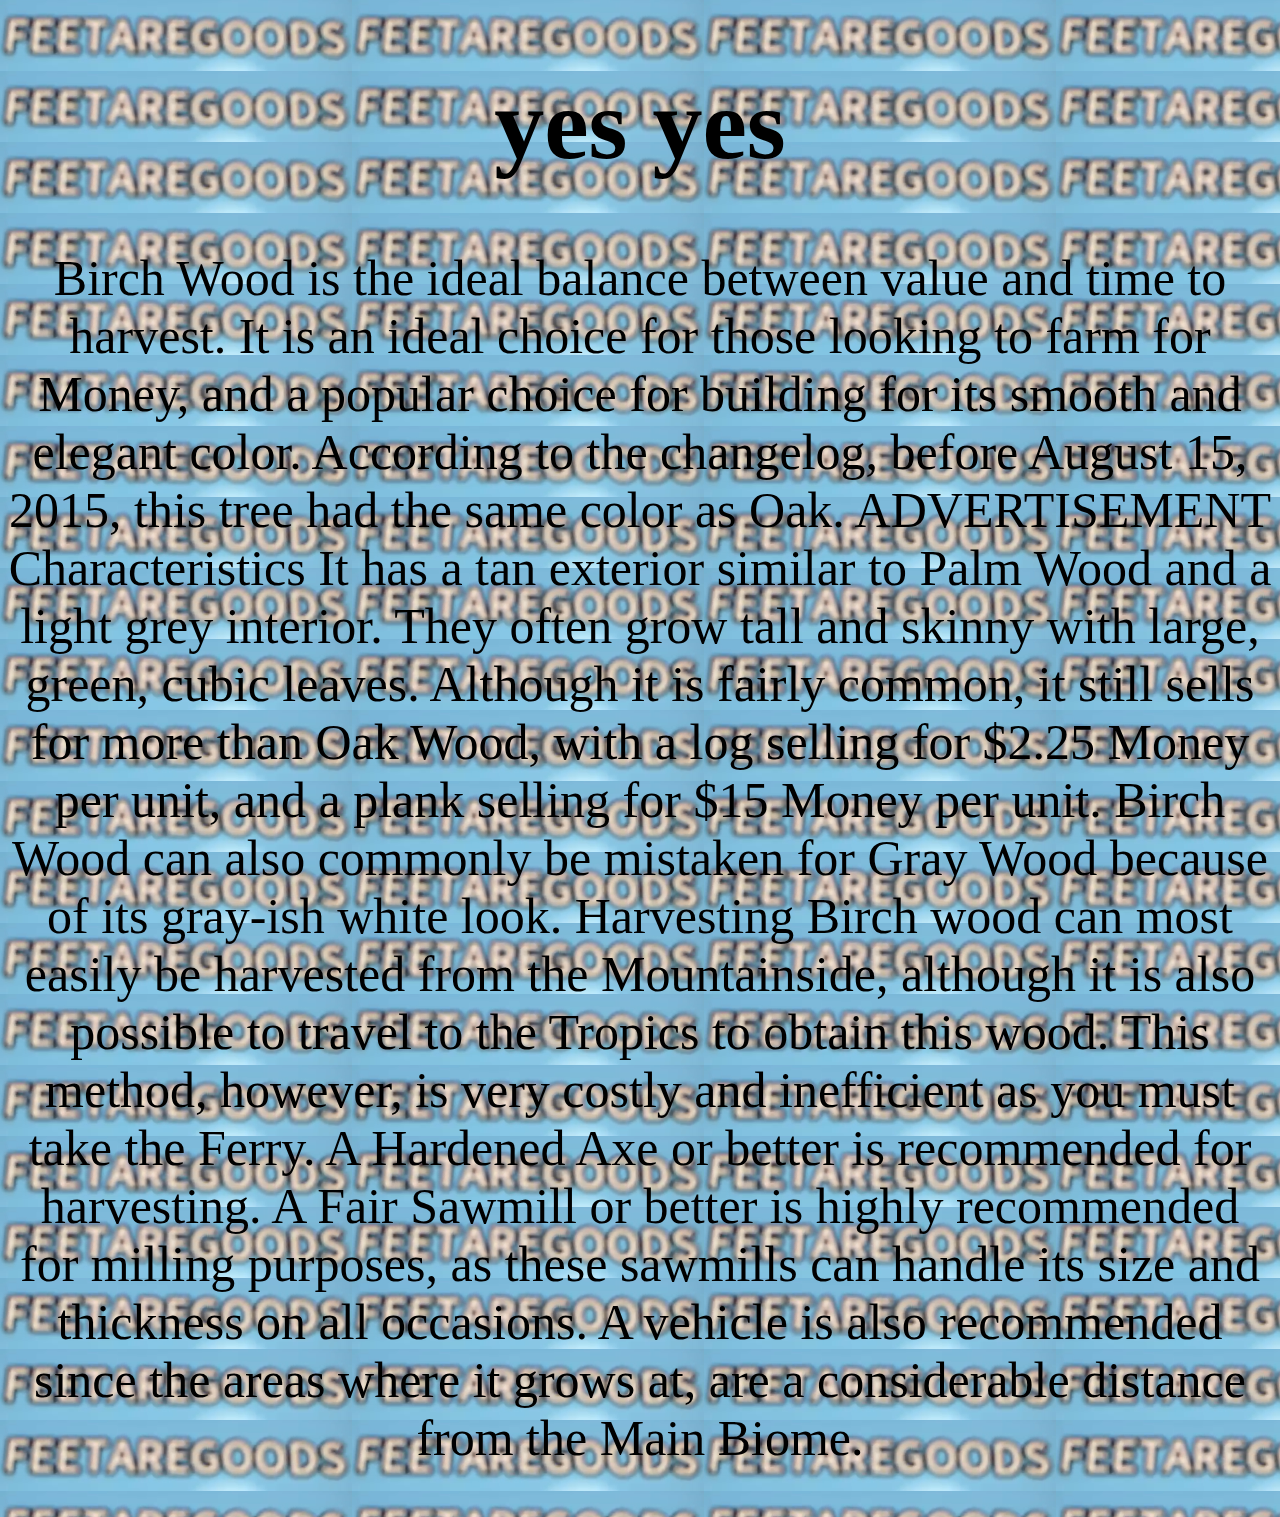
<file: 2.html>
<!DOCTYPE html>
<html lang="en">
<meta charset="UTF-8">
       
<title>bananan man land sand2</title>
<link rel="icon" type="image/x-icon" href="./feet.png">
<link rel="stylesheet" href="/style2.css">

  <img src="./feet.png" class="leftcorner">
       
  <h1 style="text-align: center;">yes yes</h1>                                                                
       
 <p style="text-align: center;">
  Birch Wood is the ideal balance between value and time to harvest. It is an ideal choice for those looking to farm for Money, and a popular choice for building for its smooth and elegant color. According to the changelog, before August 15, 2015, this tree had the same color as Oak.

  ADVERTISEMENT
  Characteristics
  It has a tan exterior similar to Palm Wood and a light grey interior. They often grow tall and skinny with large, green, cubic leaves. Although it is fairly common, it still sells for more than Oak Wood, with a log selling for $2.25 Money per unit, and a plank selling for $15 Money per unit. Birch Wood can also commonly be mistaken for Gray Wood because of its gray-ish white look.
  
  Harvesting
  Birch wood can most easily be harvested from the Mountainside, although it is also possible to travel to the Tropics to obtain this wood. This method, however, is very costly and inefficient as you must take the Ferry. A Hardened Axe or better is recommended for harvesting.
  
  A Fair Sawmill or better is highly recommended for milling purposes, as these sawmills can handle its size and thickness on all occasions. A vehicle is also recommended since the areas where it grows at, are a considerable distance from the Main Biome.
 </p>

</html>
</file>
<file: style.css>
body {
  background-image: url("./sniper.png");
    background-color: cornflowerblue;
  }
  
  #content {
    position:relative;
  }
  
  h1 {
    font-size: 100px;
    color: black;
    font-family: trebuchet ms;
  }
  
  h2 {
    font-size: 25px;
    color: black;
    font-family: trebuchet ms;
  }
  
  p {
    font-family: trebuchet ms;
    font-size: 50px;
    color: black;
  }
  
  .button {
    background-color: #0000aa;
    border: none;
    color: white;
    padding: 30px 64px;
    text-align: center;
    text-decoration: none;
    display: inline-block;
    font-size: 32px;
    margin: 8px 4px;
    cursor: pointer;
    border-radius: 16px;
  }
  
  .menuITEMS {
    position: relative;
    left: 50%;
    margin: 10px;
    border: none;
    color: rgba(255, 255, 255, 0.746);
    width: 80%;
    height: 70px;
    transform: translate(-50%, -0%);
    cursor: pointer;
    border-radius: 15px;
    font-size: 18px;
    transition: 0.5s;
    background-color: rgba(31, 31, 31, 0.581);
  }
  
  .menuITEMS:hover {
    width: 84%;
    border-radius: 50px;
  }
  
  .leftcorner {
    position: absolute;
          top: 0px;
          left: 0px;
  }
  
  .rightcorner {
    position: absolute;
          top: 0px;
          right: 0px;
  }
  
  .center {
    display: block;
    margin-left: auto;
    margin-right: auto;
    width: 50%;
  }
</file>
<file: style2.css>
body {
  background-image: url("./feet.png");
    background-color: cornflowerblue;
  }
  
  #content {
    position:relative;
  }
  
  h1 {
    font-size: 100px;
    color: black;
    font-family: trebuchet ms;
  }
  
  h2 {
    font-size: 25px;
    color: black;
    font-family: trebuchet ms;
  }
  
  p {
    font-family: trebuchet ms;
    font-size: 50px;
    color: black;
  }
  
  .button {
    background-color: #0000aa;
    border: none;
    color: white;
    padding: 30px 64px;
    text-align: center;
    text-decoration: none;
    display: inline-block;
    font-size: 32px;
    margin: 8px 4px;
    cursor: pointer;
    border-radius: 16px;
  }
  
  .menuITEMS {
    position: relative;
    left: 50%;
    margin: 10px;
    border: none;
    color: rgba(255, 255, 255, 0.746);
    width: 80%;
    height: 70px;
    transform: translate(-50%, -0%);
    cursor: pointer;
    border-radius: 15px;
    font-size: 18px;
    transition: 0.5s;
    background-color: rgba(31, 31, 31, 0.581);
  }
  
  .menuITEMS:hover {
    width: 84%;
    border-radius: 50px;
  }
  
  .leftcorner {
    position: absolute;
          top: 0px;
          left: 0px;
  }
  
  .rightcorner {
    position: absolute;
          top: 0px;
          right: 0px;
  }
  
  .center {
    display: block;
    margin-left: auto;
    margin-right: auto;
    width: 50%;
  }
</file>
